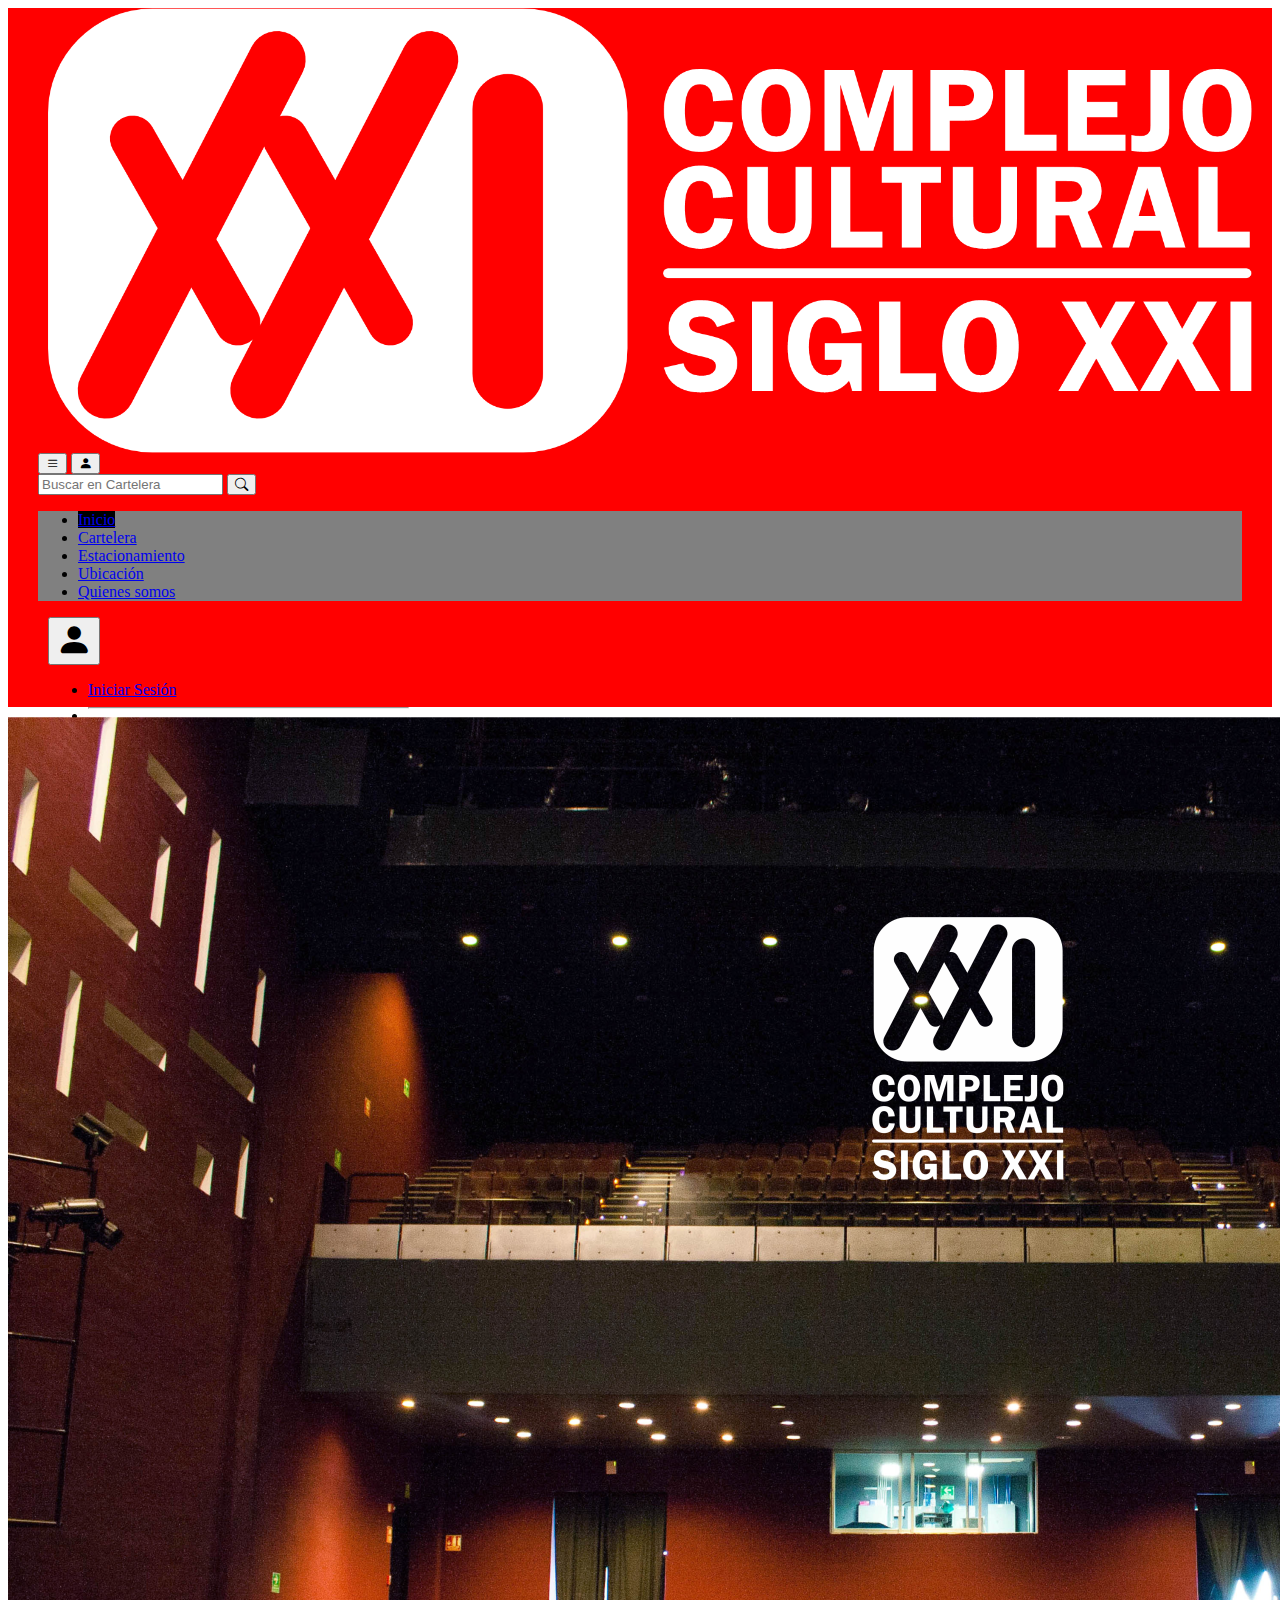
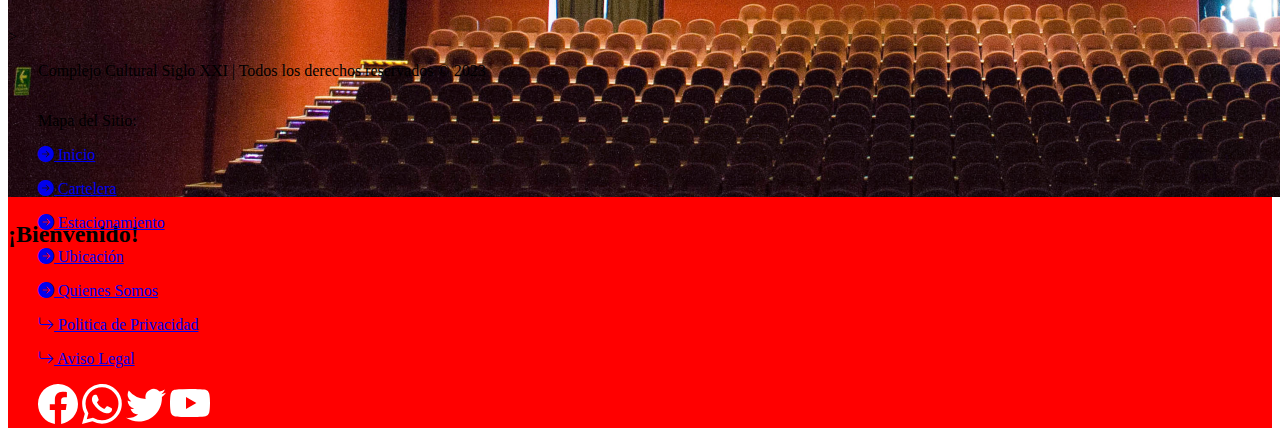
<file: index.html>
<!DOCTYPE html>
<html>
<head>
  <meta charset="UTF-8">
  <meta name="viewport">
  <link rel="icon" type="image/x-icon" href="imagenes/CULTURA1.png">
  <title>CC Siglo XXI - Pagina Principal</title>
  <link rel="stylesheet" href="css/custom.css">
  <link rel="stylesheet" href="https://cdn.jsdelivr.net/npm/bootstrap-icons@1.10.5/font/bootstrap-icons.css">
  <link href="https://cdn.jsdelivr.net/npm/bootstrap@5.3.1/dist/css/bootstrap.min.css" rel="stylesheet" integrity="sha384-4bw+/aepP/YC94hEpVNVgiZdgIC5+VKNBQNGCHeKRQN+PtmoHDEXuppvnDJzQIu9" crossorigin="anonymous">
  <script src="https://cdn.jsdelivr.net/npm/bootstrap@5.3.1/dist/js/bootstrap.bundle.min.js" integrity="sha384-HwwvtgBNo3bZJJLYd8oVXjrBZt8cqVSpeBNS5n7C8IVInixGAoxmnlMuBnhbgrkm" crossorigin="anonymous"></script>
  <script>
    var contenido = "";
    fetch("https://minitechsolutions.shop/ccsxxitest/api/cartelerahome.php")
    .then(resp => resp.json())
    .then(resp => {
      console.log(resp);
      resp.cartelera.forEach((a) => {
        
        contenido += "<div id=\"cartelera1\" class=\"col col-xxl-2 col-lg-4 col-sm-5 ms-1 mb-3 mb-sm-0\">"+
        "<div class=\"card mb-4\"><a href=\"evento/?id="+a.ID +"\"><img id=\"poster\" src=\"";
        
        if(a.EVENTO.FOTO==""||a.EVENTO.FOTO=="null"||a.EVENTO.FOTO==null){
          contenido += "imagenes/poster-placeholder.png";
        }
        else{
          contenido +=  a.EVENTO.FOTO;
        }

        contenido += "\" class=\"card-img-top\" alt=\"\"...\"\"></a><div class=\"card-footer\">"+
            "<small class=\"h6 text-muted\">"+ a.EVENTO.NOMBRE +"</small><br>"+
            "<small class=\"text-muted\">"+ a.SALA.NOMBRE + "<br>" + a.INICIO +"</small>"+
            "</div>"+
          "</div>"+
        "</div>";
      });
      document.getElementById("cartas").innerHTML = contenido;
    })
  </script>
</head>
<body class="bg-black">
  <!-- Header -->
  <header class="w-100">
    <nav class="navbar navbar-expand-lg ps-lg-2 pe-lg-2 ps-xll-5 pe-xll-5">
        <div class="container-fluid">
            <a id="logos" class="navbar-brand me-auto me-lg-5" aria-current="page" href="">
              <img  id="logo" src="identidad/CULTURA1White.png" class="img-fluid float-end w-auto" alt="logo">
            </a>
          <button class="navbar-toggler me-2" type="button" data-bs-toggle="collapse" data-bs-target="#navbarSupportedContent" aria-controls="navbarSupportedContent" aria-expanded="false" aria-label="Toggle navigation">
            <span><i class="bi bi-list"></i></span>
          </button>
          <button class="navbar-toggler me-2" type="button" data-bs-toggle="collapse" data-bs-target="#userSupportedContent" aria-controls="userSupportedContent" aria-expanded="false" aria-label="Toggle User">
            <span><i class="bi bi-person-fill"></i></span>
          </button>
          <div class="collapse navbar-collapse ms-2" id="navbarSupportedContent">
            <div class="container" id="navbar">
              <form class="d-flex mt-3 w-100" role="search">
                <input class="form-control me-2" type="search" placeholder="Buscar en Cartelera" aria-label="Buscar">
                <button class="btn text-white" type="submit"><i class="bi bi-search"></i></button>
              </form>
              <div class="container rounded" id="navbart">
                <ul class="nav nav-pills nav-fill justify-content-center me-auto mt-3 mb-3 mb-lg-0">
                  <li class="nav-item m-0">
                    <a class="nav-link active align-middle text-white" aria-current="page" href="#">Inicio</a>
                  </li>
                  <li class="nav-item">
                    <a class="nav-link align-middle text-white" href="cartelera/">Cartelera</a>
                  </li>
                  <li class="nav-item">
                    <a class="nav-link align-middle text-white" href="estacionamiento/">Estacionamiento</a>
                  </li>
                  <li class="nav-item">
                    <a class="nav-link align-middle text-white" href="ubicacion/">Ubicación</a>
                  </li>
                  <li class="nav-item">
                    <a class="nav-link align-middle text-white" href="somos/">Quienes somos</a>
                  </li>
                </ul>
              </div>
            </div>
          </div>
          <div class="collapse navbar-collapse ms-2" id="userSupportedContent">
            <div class="container" id="navbar">
                <div class="container" id="navbar">
                <ul class="navbar-nav justify-content-center me-auto mt-3 mb-2 mb-lg-0">
                  <li class="nav-item m-0">
                    <a class="nav-link align-middle text-white" href="usuario/inicio.php">Iniciar Sesion</a>
                  </li>
                  <li class="nav-item">
                    <a class="nav-link align-middle  text-white" href="usuario/registro.php">Registrarse</a>
                  </li>
                </ul>
              </div>
            </div>
          </div>
          <div class="navbar-brand align-middle" id="userslong"> 
            <div class="btn-group ms-lg-5 mt-1">
              <button id="useraccess" type="button" class="btn btn-lg dropdown-toggle " data-bs-toggle="dropdown" aria-expanded="false">
                <i class="bi bi-person-fill" ></i>
              </button>
              <ul id="useraccesslist" class="dropdown-menu">
                <li><a class="dropdown-item" href="usuario/inicio.php">Iniciar Sesión</a></li>
                <li><hr class="dropdown-divider"></li>
                <li><a class="dropdown-item" href="usuario/registro.php">Registrarse</a></li>
              </ul>
            </div>
          </div> 
        </div>
    </nav>
  </header>
  <!-- Carrusel -->
  <section class="w-100">
    <div class="card bg-black text-white w-100 z-0">
      <img src="imagenes/index.png" class="bg-img w-100" />
      <div class="card-img-overlay text-light justify-content-center flex-column text-center pt-0 pt-lg-5" style="background-color: rgba(0, 0, 0, 0.5)">
        <h2 class="fs-1 pt-4 pt-lg-1 pt-xxl-5"> ¡Bienvenido!</h2>
      </div>
    </div>
  </section>
  <section>
    <div id="cartas" class="row z-1 mb-5 ms-2 justify-content-evenly">
      <!-- Aqui deberia salir lo invocado por el servicio -->>
    </div>
  </section> 

  <!-- Pie de Pagina -->
  <footer>
    <div id="footerino" class="container-fluid">
      <div class="row justify-content-md-center pb-lg-5 pb-5 pt-5 m-0 text-white">
          
          <div class="d-flex col-lg-5 mt-5 justify-content-center">
            <p div class="h7 text-center mt-5">Complejo Cultural Siglo XXI | Todos los derechos reservados © 2023
            </p>
          </div>

          <div class="d-flex flex-column  ps-2 mt-sm-5 col-lg-3 align-middle">
            <div class="row justify-content-center">
            <p><span class="text-white ms-sm-5">Mapa del Sitio:</span></p>
              <div class="col col-10 col-xxl-4 justify-content-center">
                <p><a id="mapa" class="link-underline text-white link-underline-opacity-0 ms-sm-5" href="index.html"><i class="bi bi-arrow-right-circle-fill"></i> Inicio</a></p>
                <p><a id="mapa" class="link-underline text-white link-underline-opacity-0 ms-sm-5" href="cartelera/"><i class="bi bi-arrow-right-circle-fill"></i> Cartelera</a></p>
                <p><a id="mapa" class="link-underline text-white link-underline-opacity-0 ms-sm-5" href="estacionamiento/"><i class="bi bi-arrow-right-circle-fill"></i> Estacionamiento</a></p>
                <p><a id="mapa" class="link-underline text-white link-underline-opacity-0 ms-sm-5" href="ubicacion/"><i class="bi bi-arrow-right-circle-fill"></i> Ubicación</a></p>
              </div>
              <div class="col col-10 col-xxl-4 justify-content-center">
                <p><a id="mapa" class="link-underline text-white link-underline-opacity-0 ms-xxl-0 ms-sm-5" href="somos/"><i class="bi bi-arrow-right-circle-fill"></i> Quienes Somos</a></p>
                <p><a id="mapa" class="link-underline text-white link-underline-opacity-0 ms-xxl-0 ms-sm-5" href="somos/#legal"><i class="bi bi-arrow-return-right"></i> Politica de Privacidad</a></p>
                <p><a id="mapa" class="link-underline text-white link-underline-opacity-0 ms-xxl-0 ms-sm-5" href="somos/#legal"><i class="bi bi-arrow-return-right"></i> Aviso Legal</a></p>
              </div>
            </div> 
          </div>

              <div class="d-flex mt-5 col-lg-3 justify-content-center">
                <a class="ms-2 mt-5 me-3" href="https://www.facebook.com/CCUBUAP/?locale=es_LA" style="text-decoration:none">
                  <svg xmlns="http://www.w3.org/2000/svg" width="40" height="40" fill="white" class="bi bi-facebook" viewBox="0 0 16 16">
                  <path d="M16 8.049c0-4.446-3.582-8.05-8-8.05C3.58 0-.002 3.603-.002 8.05c0 4.017 2.926 7.347 6.75 7.951v-5.625h-2.03V8.05H6.75V6.275c0-2.017 1.195-3.131 3.022-3.131.876 0 1.791.157 1.791.157v1.98h-1.009c-.993 0-1.303.621-1.303 1.258v1.51h2.218l-.354 2.326H9.25V16c3.824-.604 6.75-3.934 6.75-7.951z"/>
                  </svg>
                </a>  
                <a class="ms-2 mt-5 me-3" href="https://www.facebook.com/CCUBUAP/?locale=es_LA" style="text-decoration:none">
                  <svg xmlns="http://www.w3.org/2000/svg" width="40" height="40" fill="white" class="bi bi-whatsapp" viewBox="0 0 16 16">
                  <path d="M13.601 2.326A7.854 7.854 0 0 0 7.994 0C3.627 0 .068 3.558.064 7.926c0 1.399.366 2.76 1.057 3.965L0 16l4.204-1.102a7.933 7.933 0 0 0 3.79.965h.004c4.368 0 7.926-3.558 7.93-7.93A7.898 7.898 0 0 0 13.6 2.326zM7.994 14.521a6.573 6.573 0 0 1-3.356-.92l-.24-.144-2.494.654.666-2.433-.156-.251a6.56 6.56 0 0 1-1.007-3.505c0-3.626 2.957-6.584 6.591-6.584a6.56 6.56 0 0 1 4.66 1.931 6.557 6.557 0 0 1 1.928 4.66c-.004 3.639-2.961 6.592-6.592 6.592zm3.615-4.934c-.197-.099-1.17-.578-1.353-.646-.182-.065-.315-.099-.445.099-.133.197-.513.646-.627.775-.114.133-.232.148-.43.05-.197-.1-.836-.308-1.592-.985-.59-.525-.985-1.175-1.103-1.372-.114-.198-.011-.304.088-.403.087-.088.197-.232.296-.346.1-.114.133-.198.198-.33.065-.134.034-.248-.015-.347-.05-.099-.445-1.076-.612-1.47-.16-.389-.323-.335-.445-.34-.114-.007-.247-.007-.38-.007a.729.729 0 0 0-.529.247c-.182.198-.691.677-.691 1.654 0 .977.71 1.916.81 2.049.098.133 1.394 2.132 3.383 2.992.47.205.84.326 1.129.418.475.152.904.129 1.246.08.38-.058 1.171-.48 1.338-.943.164-.464.164-.86.114-.943-.049-.084-.182-.133-.38-.232z"/>
                  </svg>
                </a>  
                <a class="ms-2 mt-5 me-3" href="https://twitter.com/i/flow/login?redirect_after_login=%2Fccubuap%3Flang%3Des" style="text-decoration:none">
                  <svg xmlns="http://www.w3.org/2000/svg" width="40" height="40" fill="white" class="bi bi-twitter" viewBox="0 0 16 16">
                  <path d="M5.026 15c6.038 0 9.341-5.003 9.341-9.334 0-.14 0-.282-.006-.422A6.685 6.685 0 0 0 16 3.542a6.658 6.658 0 0 1-1.889.518 3.301 3.301 0 0 0 1.447-1.817 6.533 6.533 0 0 1-2.087.793A3.286 3.286 0 0 0 7.875 6.03a9.325 9.325 0 0 1-6.767-3.429 3.289 3.289 0 0 0 1.018 4.382A3.323 3.323 0 0 1 .64 6.575v.045a3.288 3.288 0 0 0 2.632 3.218 3.203 3.203 0 0 1-.865.115 3.23 3.23 0 0 1-.614-.057 3.283 3.283 0 0 0 3.067 2.277A6.588 6.588 0 0 1 .78 13.58a6.32 6.32 0 0 1-.78-.045A9.344 9.344 0 0 0 5.026 15z"/>
                  </svg> 
                </a>
                <a class="ms-2 mt-5 me-3" href="https://www.youtube.com/watch?v=QWm4wYidIoY" style="text-decoration:none">
                  <svg xmlns="http://www.w3.org/2000/svg" width="40" height="40" fill="white" class="bi bi-youtube" viewBox="0 0 16 16">
                  <path d="M8.051 1.999h.089c.822.003 4.987.033 6.11.335a2.01 2.01 0 0 1 1.415 1.42c.101.38.172.883.22 1.402l.01.104.022.26.008.104c.065.914.073 1.77.074 1.957v.075c-.001.194-.01 1.108-.082 2.06l-.008.105-.009.104c-.05.572-.124 1.14-.235 1.558a2.007 2.007 0 0 1-1.415 1.42c-1.16.312-5.569.334-6.18.335h-.142c-.309 0-1.587-.006-2.927-.052l-.17-.006-.087-.004-.171-.007-.171-.007c-1.11-.049-2.167-.128-2.654-.26a2.007 2.007 0 0 1-1.415-1.419c-.111-.417-.185-.986-.235-1.558L.09 9.82l-.008-.104A31.4 31.4 0 0 1 0 7.68v-.123c.002-.215.01-.958.064-1.778l.007-.103.003-.052.008-.104.022-.26.01-.104c.048-.519.119-1.023.22-1.402a2.007 2.007 0 0 1 1.415-1.42c.487-.13 1.544-.21 2.654-.26l.17-.007.172-.006.086-.003.171-.007A99.788 99.788 0 0 1 7.858 2h.193zM6.4 5.209v4.818l4.157-2.408L6.4 5.209z"/>
                  </svg>   
                </a>   
              </div>

      </div>
    </div>
  </footer>
</body>
</html>
</file>
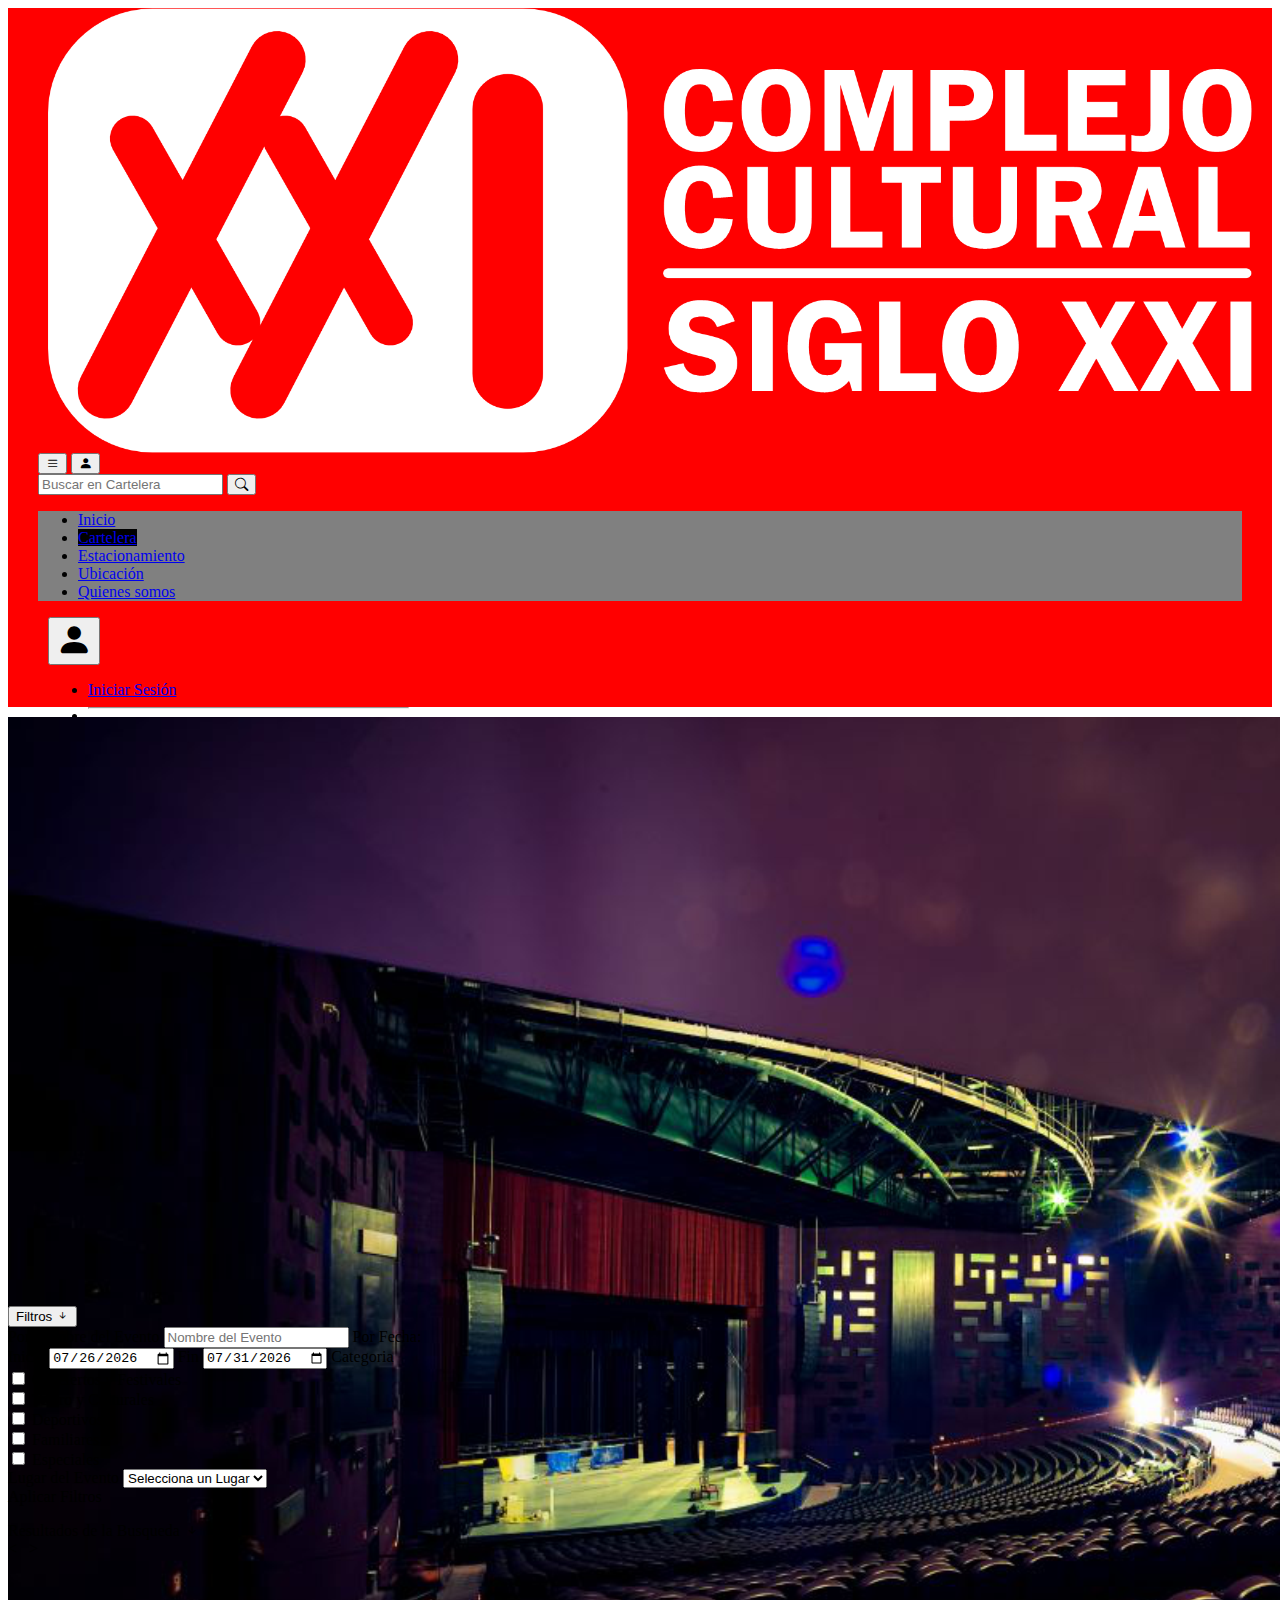
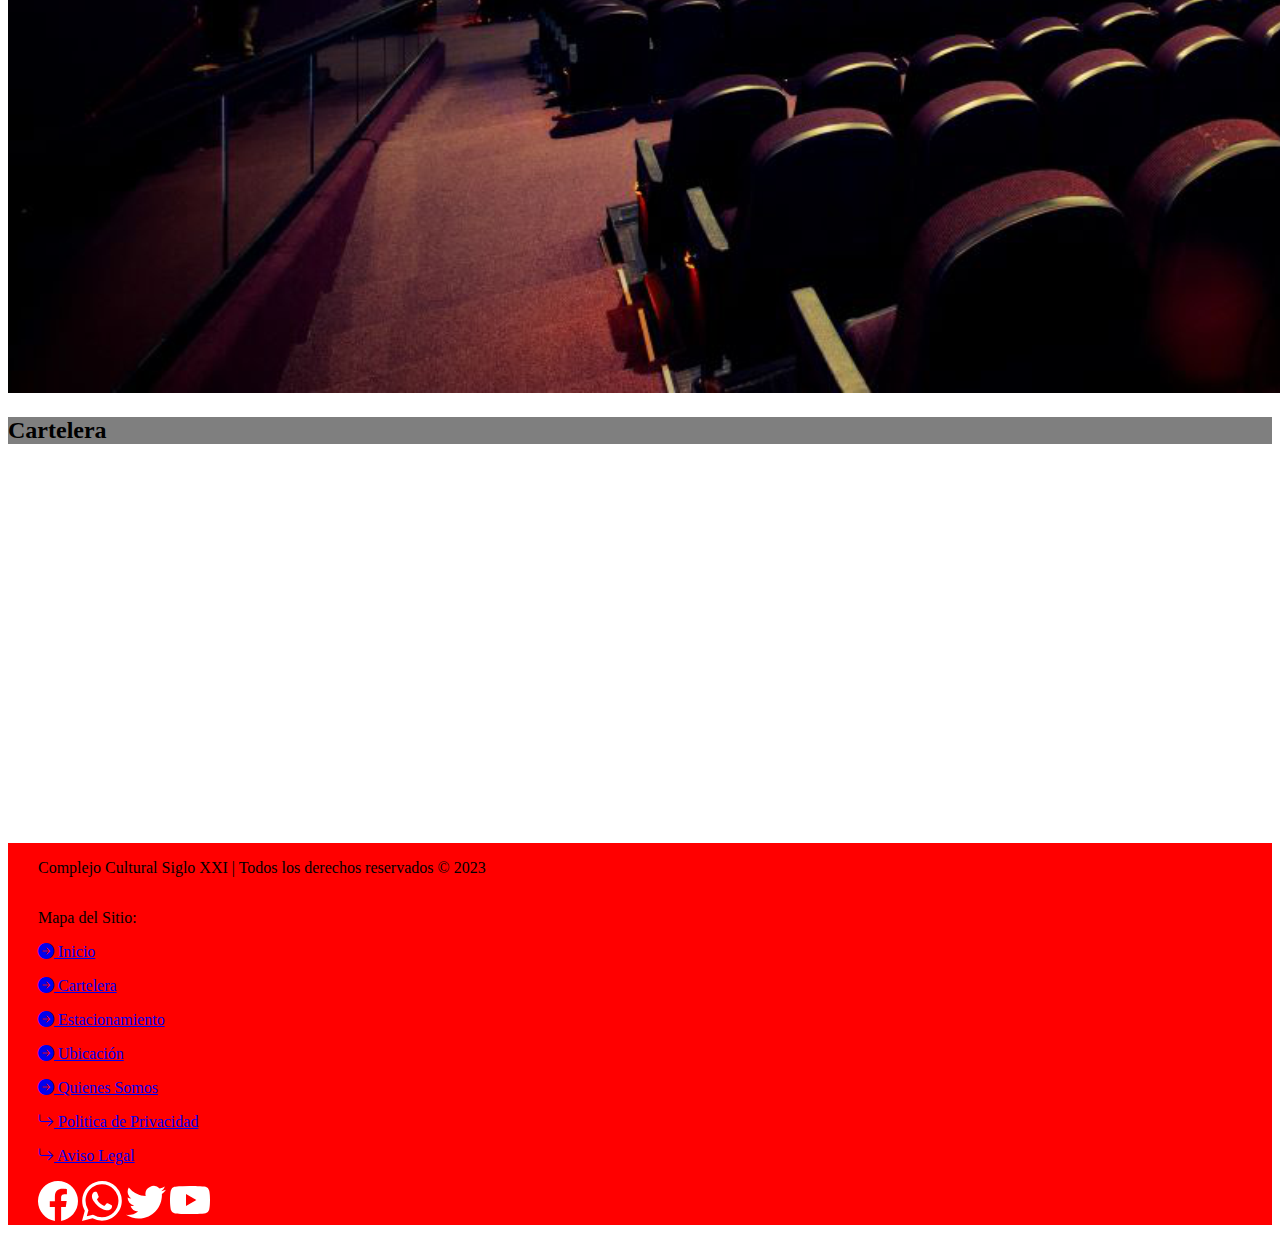
<file: cartelera/index.html>
<!DOCTYPE html>
<html lang="es">
<head>
  <meta charset="UTF-8">
  <meta http-equiv="X-UA-Compatible" content="IE= edge">
  <meta name="viewport" content="width=device-width, initial-scale=1.0">
  <link rel="icon" type="image/x-icon" href="..\imagenes\CULTURA1.png">
  <title>CC Siglo XXI - Cartelera</title>
  <link rel="stylesheet" href="../css/custom.css">
  <link rel="stylesheet" href="https://cdn.jsdelivr.net/npm/bootstrap-icons@1.10.5/font/bootstrap-icons.css">
  <link href="https://cdn.jsdelivr.net/npm/bootstrap@5.3.1/dist/css/bootstrap.min.css" rel="stylesheet" integrity="sha384-4bw+/aepP/YC94hEpVNVgiZdgIC5+VKNBQNGCHeKRQN+PtmoHDEXuppvnDJzQIu9" crossorigin="anonymous">
  <script src="https://cdn.jsdelivr.net/npm/bootstrap@5.3.1/dist/js/bootstrap.bundle.min.js" integrity="sha384-HwwvtgBNo3bZJJLYd8oVXjrBZt8cqVSpeBNS5n7C8IVInixGAoxmnlMuBnhbgrkm" crossorigin="anonymous"></script>
  <script>
    var contenido = "";
    fetch("https://minitechsolutions.shop/ccsxxitest/api/cartelera.php?pagina=1")
    .then(resp => resp.json())
    .then(resp => {
      console.log(resp);
      resp.cartelera.forEach((a) => {
        
        contenido += "<div class=\"card bg-white\"><div class=\"row w-100 pt-2 pb-2\"><div class=\"col col-2\"><div class=\"d-flex w-100 justify-content-center\"><img id=\"thumbnail\" src=\"";
        
        if(a.EVENTO.FOTO==""||a.EVENTO.FOTO=="null"||a.EVENTO.FOTO==null){
          contenido += "../imagenes/poster-placeholder.png";
        }
        else{
          contenido +=  a.EVENTO.FOTO;
        }

        contenido += "\"></div></div><div class=\"col col-7 align-self-center\"><p class=\"h3\">"+a.EVENTO.NOMBRE +"</p><p class=\"h6\">"+ a.SALA.NOMBRE+" - "+ a.INICIO +"</p>"+
                  "</div><div class=\"col col-3 align-self-center\"><div class=\"d-flex w-100 pe-xl-5 justify-content-end\">"+
                    "<a id=\"filtrocartelera\" class=\"btn me-3\" href=\"../evento/?id="+a.ID+"\" value=\"Ver Detalles\">Ver Detalles</a></div></div></div></div>";
      });
      document.getElementById("cartelera2").innerHTML = contenido;
    });

    var pagina = 1;

    function invocaplus(){
      pagina++;
      contenido = "";
      document.getElementById("cartelera2").innerHTML = "";
      fetch("https://minitechsolutions.shop/ccsxxitest/api/cartelera.php?pagina="+pagina)
      .then(resp => resp.json())
      .then(resp => {
        if(resp.cartelera == "Algo salio mal"){
          contenido +=  "<div class=\"card bg-white\"><div class=\"row w-100 pt-2 pb-2\"><div class=\"col col-2\"><div class=\"d-flex w-100 justify-content-center\">";
          contenido +=  "</div></div><div class=\"col col-7 mt-5 mb-5 align-self-center\"><p class=\"h3 mt-5 mb-5\"> Algo ha Salido Mal de Nuestro Lado </p><img class=\"h6\" src=\"../imagenes/403.jpg\">"+
                        "</div></div></div></div>";
        }
        else{
          resp.cartelera.forEach((a) => {
            
            contenido += "<div class=\"card bg-white\"><div class=\"row w-100 pt-2 pb-2\"><div class=\"col col-2\"><div class=\"d-flex w-100 justify-content-center\"><img id=\"thumbnail\" src=\"";
            
            if(a.EVENTO.FOTO==""||a.EVENTO.FOTO=="null"||a.EVENTO.FOTO==null){
              contenido += "../imagenes/poster-placeholder.png";
            }
            else{
              contenido +=  a.EVENTO.FOTO;
            }

            contenido += "\"></div></div><div class=\"col col-7 align-self-center\"><p class=\"h3\">"+a.EVENTO.NOMBRE +"</p><p class=\"h6\">"+ a.SALA.NOMBRE+" - "+ a.INICIO +"</p>"+
                      "</div><div class=\"col col-3 align-self-center\"><div class=\"d-flex w-100 pe-xl-5 justify-content-end\">"+
                        "<a id=\"filtrocartelera\" class=\"btn me-3\" href=\"../evento/?id="+a.ID+"\" value=\"Ver Detalles\">Ver Detalles</a></div></div></div></div>";
          });
        }
        document.getElementById("cartelera2").innerHTML = contenido;
        
      });
    }

    function invocaminus(){
      pagina--;
      contenido = "";
      document.getElementById("cartelera2").innerHTML = "";
      fetch("https://minitechsolutions.shop/ccsxxitest/api/cartelera.php?pagina="+pagina)
      .then(resp => resp.json())
      .then(resp => {
        if(resp.cartelera == "Algo salio mal"){
          contenido +=  "<div class=\"card bg-white\"><div class=\"row w-100 pt-2 pb-2\"><div class=\"col col-2\"><div class=\"d-flex w-100 justify-content-center\">";
          contenido +=  "</div></div><div class=\"col col-7 mt-5 mb-5 align-self-center\"><p class=\"h3 mt-5 mb-5\"> Algo ha Salido Mal de Nuestro Lado </p><img class=\"h6\" src=\"../imagenes/403.jpg\">"+
                        "</div></div></div></div>";
        }
        else{
          resp.cartelera.forEach((a) => {
            
            contenido += "<div class=\"card bg-white\"><div class=\"row w-100 pt-2 pb-2\"><div class=\"col col-2\"><div class=\"d-flex w-100 justify-content-center\"><img id=\"thumbnail\" src=\"";
            
            if(a.EVENTO.FOTO==""||a.EVENTO.FOTO=="null"||a.EVENTO.FOTO==null){
              contenido += "../imagenes/poster-placeholder.png";
            }
            else{
              contenido +=  a.EVENTO.FOTO;
            }

            contenido += "\"></div></div><div class=\"col col-7 align-self-center\"><p class=\"h3\">"+a.EVENTO.NOMBRE +"</p><p class=\"h6\">"+ a.SALA.NOMBRE+" - "+ a.INICIO +"</p>"+
                      "</div><div class=\"col col-3 align-self-center\"><div class=\"d-flex w-100 pe-xl-5 justify-content-end\">"+
                        "<a id=\"filtrocartelera\" class=\"btn me-3\" href=\"../evento/?id="+a.ID+"\" value=\"Ver Detalles\">Ver Detalles</a></div></div></div></div>";
          });
        }
        document.getElementById("cartelera2").innerHTML = contenido;
      });
    }

    function addDays(date, days) {
      var result = new Date(date);
      result.setDate(result.getDate() + days);
      return result;
    }
  </script>   
</head>
<body class="bg-black">
  <!-- Header -->
  <header class="w-100">
    <nav class="navbar navbar-expand-lg ps-lg-2 pe-lg-2 ps-xll-5 pe-xll-5">
        <div class="container-fluid">
            <a id="logos" class="navbar-brand me-auto me-lg-5" aria-current="page" href="">
              <img  id="logo" src="../identidad/CULTURA1White.png" class="img-fluid float-end w-auto" alt="logo">
            </a>
          <button class="navbar-toggler me-2" type="button" data-bs-toggle="collapse" data-bs-target="#navbarSupportedContent" aria-controls="navbarSupportedContent" aria-expanded="false" aria-label="Toggle navigation">
            <span><i class="bi bi-list"></i></span>
          </button>
          <button class="navbar-toggler me-2" type="button" data-bs-toggle="collapse" data-bs-target="#userSupportedContent" aria-controls="userSupportedContent" aria-expanded="false" aria-label="Toggle User">
            <span><i class="bi bi-person-fill"></i></span>
          </button>
          <div class="collapse navbar-collapse ms-2" id="navbarSupportedContent">
            <div class="container" id="navbar">
              <form class="d-flex mt-3 w-100" role="search">
                <input class="form-control me-2" type="search" placeholder="Buscar en Cartelera" aria-label="Buscar">
                <button class="btn text-white" type="submit"><i class="bi bi-search"></i></button>
              </form>
              <div class="container rounded" id="navbart">
                <ul class="nav nav-pills nav-fill justify-content-center me-auto mt-3 mb-3 mb-lg-0">
                  <li class="nav-item m-0">
                    <a class="nav-link  align-middle text-white" aria-current="page" href="../">Inicio</a>
                  </li>
                  <li class="nav-item">
                    <a class="nav-link active align-middle text-white" href="#">Cartelera</a>
                  </li>
                  <li class="nav-item">
                    <a class="nav-link align-middle text-white" href="../estacionamiento/">Estacionamiento</a>
                  </li>
                  <li class="nav-item">
                    <a class="nav-link align-middle text-white" href="../ubicacion/">Ubicación</a>
                  </li>
                  <li class="nav-item">
                    <a class="nav-link align-middle text-white" href="../somos/">Quienes somos</a>
                  </li>
                </ul>
              </div>
            </div>
          </div>
          <div class="collapse navbar-collapse ms-2" id="userSupportedContent">
            <div class="container" id="navbar">
                <div class="container" id="navbar">
                <ul class="navbar-nav justify-content-center me-auto mt-3 mb-2 mb-lg-0">
                  <li class="nav-item m-0">
                    <a class="nav-link align-middle text-white" href="../usuario/inicio.php">Iniciar Sesion</a>
                  </li>
                  <li class="nav-item">
                    <a class="nav-link align-middle  text-white" href="../usuario/registro.php">Registrarse</a>
                  </li>
                </ul>
              </div>
            </div>
          </div>
          <div class="navbar-brand align-middle" id="userslong"> 
            <div class="btn-group ms-lg-5 mt-1">
              <button id="useraccess" type="button" class="btn btn-lg dropdown-toggle " data-bs-toggle="dropdown" aria-expanded="false">
                <i class="bi bi-person-fill" ></i>
              </button>
              <ul id="useraccesslist" class="dropdown-menu">
                <li><a class="dropdown-item" href="../usuario/inicio.php">Iniciar Sesión</a></li>
                <li><hr class="dropdown-divider"></li>
                <li><a class="dropdown-item" href="../usuario/registro.php">Registrarse</a></li>
              </ul>
            </div>
          </div> 
        </div>
    </nav>
  </header>
  <!-- Cabecera -->
  <section class="w-100">
    <div class="card bg-dark text-white w-100 z-0">
      <img src="../imagenes/cartelera.png" class="bg-img w-100" />
      <div class="card-img-overlay text-light justify-content-center flex-column text-center pt-0 pt-lg-5" style="background-color: rgba(0, 0, 0, 0.5)">
        <h2 class="fs-1 pt-4 pt-lg-1 pt-xxl-5"> Cartelera</h2>
      </div>
    </div>
  </section>
  <!-- Filtros -->
  <section>
    <div id="cartelera" class="row z-1 p-5">
      <div id="filtro" class="col rounded mb-4 col-12 col-lg-12 col-xxl-2">
        <div class="card">
          <button id="filtrocartelera" class="btn" type="button" data-bs-toggle="collapse" data-bs-target="#collapseExample" aria-expanded="true" aria-controls="collapseExample">
              Filtros <i class="bi bi-arrow-down-short"></i>
          </button>
          <div class="collapse show" id="collapseExample">
              <div class="card card-body">
                <div>
                  <span class="form-label fw-bold mt-2">Por Nombre del Evento</span>
                  <input class="form-control mt-2 mb-2" type="text" id="nombreevento" placeholder="Nombre del Evento">
                  <span class="form-label fw-bold mt-2">Por Fecha:</span><br>
                  <span class="form-label mt-2">Inicio</span>
                  <input class="form-control mt-2 mb-2" type="date" default="" id="fechain" placeholder="">
                  <span class="form-label mt-2">Fin</span>
                  <input class="form-control mt-2 mb-2" type="date" default="" id="fechaout" placeholder="">
                  <script>
                    document.getElementById("fechain").valueAsDate = new Date();
                    document.getElementById("fechaout").valueAsDate = addDays(document.getElementById("fechain").valueAsDate,5);
                  </script>
                  <span class="form-label fw-bold mt-2">Categoria</span>
                  <div class="form-check mt-2">
                    <input class="form-check-input" type="checkbox" id="checkC" value="C">
                    <label class="form-check-label" for="radiocat"> Conciertos y Festivales </label>
                  </div>
                  <div class="form-check mt-2">
                    <input class="form-check-input" type="checkbox" id="checkT" value="T">
                    <label class="form-check-label" for="radiocat"> Teatro y Culturales </label>
                  </div>
                  <div class="form-check mt-2">
                    <input class="form-check-input" type="checkbox" id="checkD" value="D">
                    <label class="form-check-label" for="radiocat"> Deportivos </label>
                  </div>
                  <div class="form-check mt-2">
                    <input class="form-check-input" type="checkbox" id="checkF" value="F">
                    <label class="form-check-label" for="radiocat"> Familiares </label>
                  </div>
                  <div class="form-check mt-2">
                    <input class="form-check-input" type="checkbox" id="checkE" value="E">
                    <label class="form-check-label" for="radiocat"> Especiales </label>
                  </div>
                  <div>
                    <span class="form-label mt-2">Lugar del Evento</span>
                    <select class="form-select mt-2" name="lugarevento" id="lugarevento">
                      <option value="0">Selecciona un Lugar</option>
                      <option value=""></option> 
                    </select>
                  </div>
                  <div class="d-grid mt-3 gap-2">
                  <a class="btn btn-success" >Aplicar Filtros</a>
                  </div>
                  </form>
                </div>
              </div>
          </div>
        </div>
      </div>
        <div id="filtro" class="col rounded col-12 col-lg-12 col-xxl-10 pe-0">
          <div class="card bg-white">
            <p id="result" class="p-2">
              Resultados de la Busqueda <i class="bi bi-arrow-down-short"></i>
            </p>
            <div id="cartelera2" class="w-100">
            <!-- Resultado de Busqueda -->
            </div>
          </div>
          <div class="card mt-3 bg-white">
            <div class="row pt-2 pb-2">
              <div class="col col-12">
                <div class="d-flex w-100 justify-content-center">
                  <a class="btn btn-danger ms-2 me-2" onclick="invocaminus()"><</a>&nbsp;&nbsp;
                  <a class="btn btn-danger ms-2 me-2" onclick="invocaplus()">></a>
                </div>
              </div>
            </div>
          </div>
        </div>
    </div>
  </section>
  <!-- Pie de Pagina -->
  <footer>
      <div id="footerinoc" class="container-fluid">
      <div class="row justify-content-md-center pb-lg-5 pb-5 pt-5 m-0 text-white">
              
              <div class="d-flex col-lg-5 mt-5 justify-content-center">
                <p div class="h7 text-center mt-5">Complejo Cultural Siglo XXI | Todos los derechos reservados © 2023
                </p>
              </div>

              <div class="d-flex flex-column  ps-0 mt-sm-5 col-lg-3 align-middle">
                <div class="row justify-content-center">
                <p><span class="text-white ms-sm-5">Mapa del Sitio:</span></p>
                  <div class="col col-10 col-xxl-4 justify-content-center">
                    <p><a id="mapa" class="link-underline text-white link-underline-opacity-0 ms-sm-5" href="../"><i class="bi bi-arrow-right-circle-fill"></i> Inicio</a></p>
                    <p><a id="mapa" class="link-underline text-white link-underline-opacity-0 ms-sm-5" href="../cartelera/"><i class="bi bi-arrow-right-circle-fill"></i> Cartelera</a></p>
                    <p><a id="mapa" class="link-underline text-white link-underline-opacity-0 ms-sm-5" href="../estacionamiento/"><i class="bi bi-arrow-right-circle-fill"></i> Estacionamiento</a></p>
                    <p><a id="mapa" class="link-underline text-white link-underline-opacity-0 ms-sm-5" href="../ubicacion/"><i class="bi bi-arrow-right-circle-fill"></i> Ubicación</a></p>
                  </div>
                  <div class="col col-10 col-xxl-4 justify-content-center">
                    <p><a id="mapa" class="link-underline text-white link-underline-opacity-0 ms-xxl-0 ms-sm-5" href="../somos/"><i class="bi bi-arrow-right-circle-fill"></i> Quienes Somos</a></p>
                    <p><a id="mapa" class="link-underline text-white link-underline-opacity-0 ms-xxl-0 ms-sm-5" href="../somos/#legal"><i class="bi bi-arrow-return-right"></i> Politica de Privacidad</a></p>
                    <p><a id="mapa" class="link-underline text-white link-underline-opacity-0 ms-xxl-0 ms-sm-5" href="../somos/#legal"><i class="bi bi-arrow-return-right"></i> Aviso Legal</a></p>
                  </div>
                </div> 
              </div>

            <div class="d-flex mt-5 col-lg-3 justify-content-center">
              <a class="ms-2 mt-5 me-3" href="https://www.facebook.com/CCUBUAP/?locale=es_LA" style="text-decoration:none">
                <svg xmlns="http://www.w3.org/2000/svg" width="40" height="40" fill="white" class="bi bi-facebook" viewBox="0 0 16 16">
                <path d="M16 8.049c0-4.446-3.582-8.05-8-8.05C3.58 0-.002 3.603-.002 8.05c0 4.017 2.926 7.347 6.75 7.951v-5.625h-2.03V8.05H6.75V6.275c0-2.017 1.195-3.131 3.022-3.131.876 0 1.791.157 1.791.157v1.98h-1.009c-.993 0-1.303.621-1.303 1.258v1.51h2.218l-.354 2.326H9.25V16c3.824-.604 6.75-3.934 6.75-7.951z"/>
                </svg>
              </a>  
              <a class="ms-2 mt-5 me-3" href="https://www.facebook.com/CCUBUAP/?locale=es_LA" style="text-decoration:none">
                <svg xmlns="http://www.w3.org/2000/svg" width="40" height="40" fill="white" class="bi bi-whatsapp" viewBox="0 0 16 16">
                <path d="M13.601 2.326A7.854 7.854 0 0 0 7.994 0C3.627 0 .068 3.558.064 7.926c0 1.399.366 2.76 1.057 3.965L0 16l4.204-1.102a7.933 7.933 0 0 0 3.79.965h.004c4.368 0 7.926-3.558 7.93-7.93A7.898 7.898 0 0 0 13.6 2.326zM7.994 14.521a6.573 6.573 0 0 1-3.356-.92l-.24-.144-2.494.654.666-2.433-.156-.251a6.56 6.56 0 0 1-1.007-3.505c0-3.626 2.957-6.584 6.591-6.584a6.56 6.56 0 0 1 4.66 1.931 6.557 6.557 0 0 1 1.928 4.66c-.004 3.639-2.961 6.592-6.592 6.592zm3.615-4.934c-.197-.099-1.17-.578-1.353-.646-.182-.065-.315-.099-.445.099-.133.197-.513.646-.627.775-.114.133-.232.148-.43.05-.197-.1-.836-.308-1.592-.985-.59-.525-.985-1.175-1.103-1.372-.114-.198-.011-.304.088-.403.087-.088.197-.232.296-.346.1-.114.133-.198.198-.33.065-.134.034-.248-.015-.347-.05-.099-.445-1.076-.612-1.47-.16-.389-.323-.335-.445-.34-.114-.007-.247-.007-.38-.007a.729.729 0 0 0-.529.247c-.182.198-.691.677-.691 1.654 0 .977.71 1.916.81 2.049.098.133 1.394 2.132 3.383 2.992.47.205.84.326 1.129.418.475.152.904.129 1.246.08.38-.058 1.171-.48 1.338-.943.164-.464.164-.86.114-.943-.049-.084-.182-.133-.38-.232z"/>
                </svg>
              </a>  
              <a class="ms-2 mt-5 me-3" href="https://twitter.com/i/flow/login?redirect_after_login=%2Fccubuap%3Flang%3Des" style="text-decoration:none">
                <svg xmlns="http://www.w3.org/2000/svg" width="40" height="40" fill="white" class="bi bi-twitter" viewBox="0 0 16 16">
                <path d="M5.026 15c6.038 0 9.341-5.003 9.341-9.334 0-.14 0-.282-.006-.422A6.685 6.685 0 0 0 16 3.542a6.658 6.658 0 0 1-1.889.518 3.301 3.301 0 0 0 1.447-1.817 6.533 6.533 0 0 1-2.087.793A3.286 3.286 0 0 0 7.875 6.03a9.325 9.325 0 0 1-6.767-3.429 3.289 3.289 0 0 0 1.018 4.382A3.323 3.323 0 0 1 .64 6.575v.045a3.288 3.288 0 0 0 2.632 3.218 3.203 3.203 0 0 1-.865.115 3.23 3.23 0 0 1-.614-.057 3.283 3.283 0 0 0 3.067 2.277A6.588 6.588 0 0 1 .78 13.58a6.32 6.32 0 0 1-.78-.045A9.344 9.344 0 0 0 5.026 15z"/>
                </svg> 
              </a>
              <a class="ms-2 mt-5 me-3" href="https://www.youtube.com/watch?v=QWm4wYidIoY" style="text-decoration:none">
                <svg xmlns="http://www.w3.org/2000/svg" width="40" height="40" fill="white" class="bi bi-youtube" viewBox="0 0 16 16">
                <path d="M8.051 1.999h.089c.822.003 4.987.033 6.11.335a2.01 2.01 0 0 1 1.415 1.42c.101.38.172.883.22 1.402l.01.104.022.26.008.104c.065.914.073 1.77.074 1.957v.075c-.001.194-.01 1.108-.082 2.06l-.008.105-.009.104c-.05.572-.124 1.14-.235 1.558a2.007 2.007 0 0 1-1.415 1.42c-1.16.312-5.569.334-6.18.335h-.142c-.309 0-1.587-.006-2.927-.052l-.17-.006-.087-.004-.171-.007-.171-.007c-1.11-.049-2.167-.128-2.654-.26a2.007 2.007 0 0 1-1.415-1.419c-.111-.417-.185-.986-.235-1.558L.09 9.82l-.008-.104A31.4 31.4 0 0 1 0 7.68v-.123c.002-.215.01-.958.064-1.778l.007-.103.003-.052.008-.104.022-.26.01-.104c.048-.519.119-1.023.22-1.402a2.007 2.007 0 0 1 1.415-1.42c.487-.13 1.544-.21 2.654-.26l.17-.007.172-.006.086-.003.171-.007A99.788 99.788 0 0 1 7.858 2h.193zM6.4 5.209v4.818l4.157-2.408L6.4 5.209z"/>
                </svg>   
              </a>   
            </div>

          </div>
      </div>
  </footer>
</body>
</html>
</file>
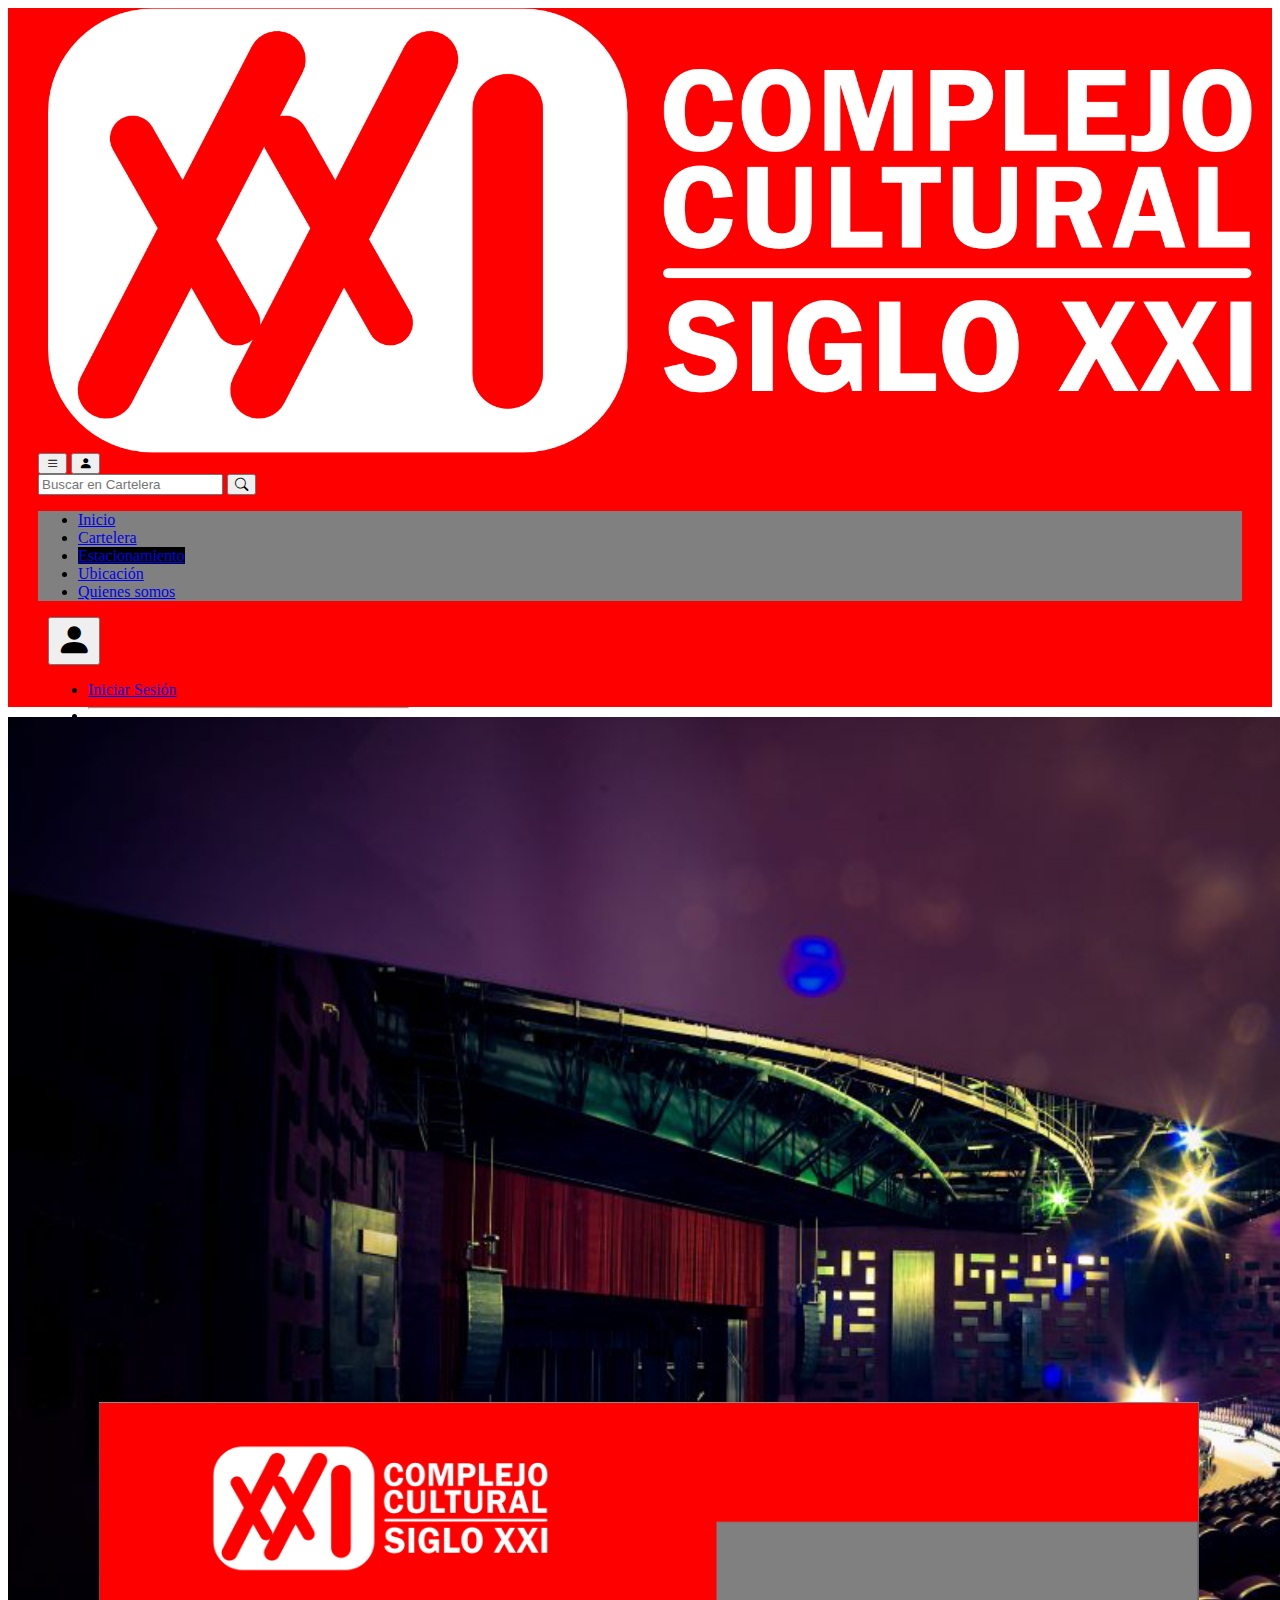
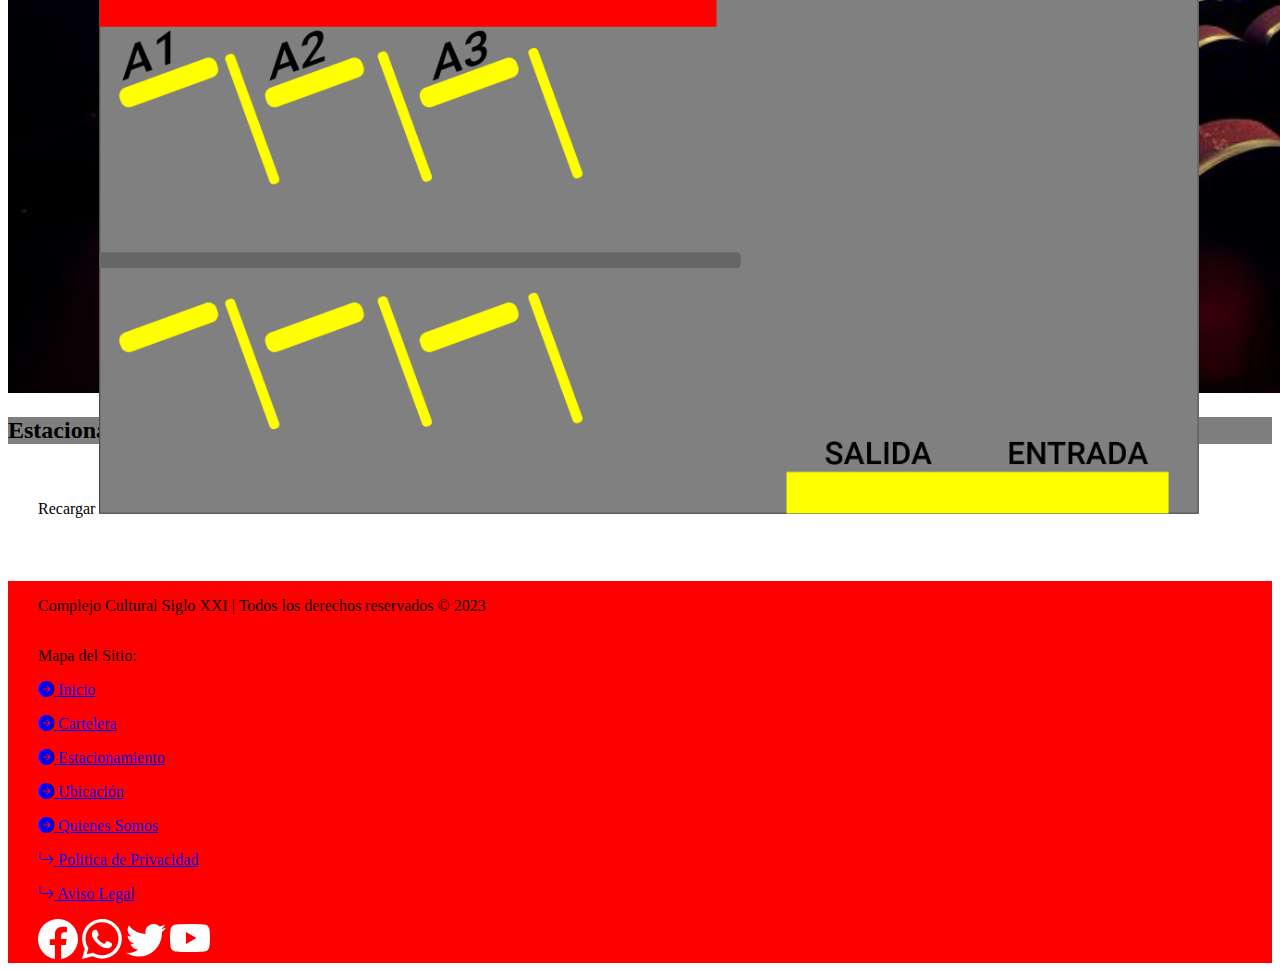
<file: estacionamiento/index.html>
<!DOCTYPE html>
<html lang="es">
<head>
  <meta charset="UTF-8">
  <meta http-equiv="X-UA-Compatible" content="IE= edge">
  <meta name="viewport" content="width=device-width, initial-scale=1.0">
  <link rel="icon" type="image/x-icon" href="..\imagenes\CULTURA1.png">
  <title>CC Siglo XXI - Servicios</title>
  <link rel="stylesheet" href="../css/custom.css">
  <link rel="stylesheet" href="https://cdn.jsdelivr.net/npm/bootstrap-icons@1.10.5/font/bootstrap-icons.css">
  <link href="https://cdn.jsdelivr.net/npm/bootstrap@5.3.1/dist/css/bootstrap.min.css" rel="stylesheet" integrity="sha384-4bw+/aepP/YC94hEpVNVgiZdgIC5+VKNBQNGCHeKRQN+PtmoHDEXuppvnDJzQIu9" crossorigin="anonymous">
  <script src="https://cdn.jsdelivr.net/npm/bootstrap@5.3.1/dist/js/bootstrap.bundle.min.js" integrity="sha384-HwwvtgBNo3bZJJLYd8oVXjrBZt8cqVSpeBNS5n7C8IVInixGAoxmnlMuBnhbgrkm" crossorigin="anonymous"></script> 
  <script>
    var contenido = "";
      fetch("https://minitechsolutions.shop/ccsxxitest/api/parking.php")
      .then(resp => resp.json())
      .then(resp => {
          
        contenido += "<img id=\"cajon1\" src=\"../imagenes/";
        if (resp.estacionamiento[0].ESTADO==0) contenido += "circulorojo.svg\">";
        else contenido += "circuloverde.svg\">";

        contenido += "<img id=\"cajon2\" src=\"../imagenes/";
        if (resp.estacionamiento[1].ESTADO==0) contenido += "circulorojo.svg\">";
        else contenido += "circuloverde.svg\">";

        contenido += "<img id=\"cajon3\" src=\"../imagenes/";
        if (resp.estacionamiento[2].ESTADO==0) contenido += "circulorojo.svg\">";
        else contenido += "circuloverde.svg\">";
          

        document.getElementById("cajon").innerHTML = contenido;

      });

      setTimeout(recargar(), 5000);

      function recargar(){
        var contenido = "";
        fetch("https://minitechsolutions.shop/ccsxxitest/api/parking.php")
        .then(resp => resp.json())
        .then(resp => {
            
          contenido += "<img id=\"cajon1\" src=\"../imagenes/";
          if (resp.estacionamiento[0].ESTADO==0) contenido += "circulorojo.svg\">";
          else contenido += "circuloverde.svg\">";

          contenido += "<img id=\"cajon2\" src=\"../imagenes/";
          if (resp.estacionamiento[1].ESTADO==0) contenido += "circulorojo.svg\">";
          else contenido += "circuloverde.svg\">";

          contenido += "<img id=\"cajon3\" src=\"../imagenes/";
          if (resp.estacionamiento[2].ESTADO==0) contenido += "circulorojo.svg\">";
          else contenido += "circuloverde.svg\">";
            

          document.getElementById("cajon").innerHTML = contenido;

        });
      }
  </script>
</head>
<body class="bg-black">
  <!-- Header -->
  <header class="w-100">
    <nav class="navbar navbar-expand-lg ps-lg-2 pe-lg-2 ps-xll-5 pe-xll-5">
        <div class="container-fluid">
            <a id="logos" class="navbar-brand me-auto me-lg-5" aria-current="page" href="">
              <img  id="logo" src="../identidad/CULTURA1White.png" class="img-fluid float-end w-auto" alt="logo">
            </a>
          <button class="navbar-toggler me-2" type="button" data-bs-toggle="collapse" data-bs-target="#navbarSupportedContent" aria-controls="navbarSupportedContent" aria-expanded="false" aria-label="Toggle navigation">
            <span><i class="bi bi-list"></i></span>
          </button>
          <button class="navbar-toggler me-2" type="button" data-bs-toggle="collapse" data-bs-target="#userSupportedContent" aria-controls="userSupportedContent" aria-expanded="false" aria-label="Toggle User">
            <span><i class="bi bi-person-fill"></i></span>
          </button>
          <div class="collapse navbar-collapse ms-2" id="navbarSupportedContent">
            <div class="container" id="navbar">
              <form class="d-flex mt-3 w-100" role="search">
                <input class="form-control me-2" type="search" placeholder="Buscar en Cartelera" aria-label="Buscar">
                <button class="btn text-white" type="submit"><i class="bi bi-search"></i></button>
              </form>
              <div class="container rounded" id="navbart">
                <ul class="nav nav-pills nav-fill justify-content-center me-auto mt-3 mb-3 mb-lg-0">
                  <li class="nav-item m-0">
                    <a class="nav-link  align-middle text-white" aria-current="page" href="../">Inicio</a>
                  </li>
                  <li class="nav-item">
                    <a class="nav-link align-middle text-white" href="../cartelera/">Cartelera</a>
                  </li>
                  <li class="nav-item">
                    <a class="nav-link active align-middle text-white" href="#">Estacionamiento</a>
                  </li>
                  <li class="nav-item">
                    <a class="nav-link align-middle text-white" href="../ubicacion/">Ubicación</a>
                  </li>
                  <li class="nav-item">
                    <a class="nav-link align-middle text-white" href="../somos/">Quienes somos</a>
                  </li>
                </ul>
              </div>
            </div>
          </div>
          <div class="collapse navbar-collapse ms-2" id="userSupportedContent">
            <div class="container" id="navbar">
                <div class="container" id="navbar">
                <ul class="navbar-nav justify-content-center me-auto mt-3 mb-2 mb-lg-0">
                  <li class="nav-item m-0">
                    <a class="nav-link align-middle text-white" href="">Iniciar Sesion</a>
                  </li>
                  <li class="nav-item">
                    <a class="nav-link align-middle  text-white" href="">Registrarse</a>
                  </li>
                </ul>
              </div>
            </div>
          </div>
          <div class="navbar-brand align-middle" id="userslong"> 
            <div class="btn-group ms-lg-5 mt-1">
              <button id="useraccess" type="button" class="btn btn-lg dropdown-toggle " data-bs-toggle="dropdown" aria-expanded="false">
                <i class="bi bi-person-fill" ></i>
              </button>
              <ul id="useraccesslist" class="dropdown-menu">
                <li><a class="dropdown-item" href="#">Iniciar Sesión</a></li>
                <li><hr class="dropdown-divider"></li>
                <li><a class="dropdown-item" href="#">Registrarse</a></li>
              </ul>
            </div>
          </div> 
        </div>
    </nav>
  </header>   
  
  <!-- Imagen de Fondo y Titulo -->
  <section class="w-100">
    <div class="card bg-dark text-white w-100 z-0">
      <img src="../imagenes/cartelera.png" class="bg-img w-100" />
      <div class="card-img-overlay text-light justify-content-center flex-column text-center pt-0 pt-lg-5" style="background-color: rgba(0, 0, 0, 0.5)">
        <h2 class="fs-1 pt-4 pt-lg-1 pt-xxl-5">Estacionamiento</h2>
      </div>
    </div>
  </section>
  <!-- Contenido de la Pagina -->
  <section>
    <div class="container-fluid justify-items-center">
      <div id="servicios" class="row"> 
        <div id="cardserviciosl" class="col col-10 col-xxl-9">   
          <div class="card mb-3">
            <div class="row g-0">
              <div class="col-md-8">
                <div class="card-body">
                  <div>
                  <a class="btn btn-danger mb-2" onclick="recargar()">Recargar</a>
                  <img id="estacionamiento" class="" src="../imagenes/estacionamiento.png">
                  <div id="cajon">
                  
                  </div>
                  </div>
                </div>
              </div>
            </div>
          </div>
        </div>
      </div>
    </div>
  </section>
  <!-- Pie de Pagina -->
  <footer>
      <div id="footerinos" class="container-fluid">
      <div class="row justify-content-md-center pb-lg-5 pb-5 pt-5 m-0 text-white">
              
              <div class="d-flex col-lg-5 mt-5 justify-content-center">
                <p div class="h7 text-center mt-5">Complejo Cultural Siglo XXI | Todos los derechos reservados © 2023
                </p>
              </div>

              <div class="d-flex flex-column  ps-0 mt-sm-5 col-lg-3 align-middle">
                <div class="row justify-content-center">
                <p><span class="text-white ms-sm-5">Mapa del Sitio:</span></p>
                  <div class="col col-10 col-xxl-4 justify-content-center">
                    <p><a id="mapa" class="link-underline text-white link-underline-opacity-0 ms-sm-5" href="../"><i class="bi bi-arrow-right-circle-fill"></i> Inicio</a></p>
                    <p><a id="mapa" class="link-underline text-white link-underline-opacity-0 ms-sm-5" href="../cartelera/"><i class="bi bi-arrow-right-circle-fill"></i> Cartelera</a></p>
                    <p><a id="mapa" class="link-underline text-white link-underline-opacity-0 ms-sm-5" href="../estacionamiento/"><i class="bi bi-arrow-right-circle-fill"></i> Estacionamiento</a></p>
                    <p><a id="mapa" class="link-underline text-white link-underline-opacity-0 ms-sm-5" href="../ubicacion/"><i class="bi bi-arrow-right-circle-fill"></i> Ubicación</a></p>
                  </div>
                  <div class="col col-10 col-xxl-4 justify-content-center">
                    <p><a id="mapa" class="link-underline text-white link-underline-opacity-0 ms-xxl-0 ms-sm-5" href="../somos/"><i class="bi bi-arrow-right-circle-fill"></i> Quienes Somos</a></p>
                    <p><a id="mapa" class="link-underline text-white link-underline-opacity-0 ms-xxl-0 ms-sm-5" href="../somos/#legal"><i class="bi bi-arrow-return-right"></i> Politica de Privacidad</a></p>
                    <p><a id="mapa" class="link-underline text-white link-underline-opacity-0 ms-xxl-0 ms-sm-5" href="../somos/#legal"><i class="bi bi-arrow-return-right"></i> Aviso Legal</a></p>
                  </div>
                </div> 
              </div>

            <div class="d-flex mt-5 col-lg-3 justify-content-center">
              <a class="ms-2 mt-5 me-3" href="https://www.facebook.com/CCUBUAP/?locale=es_LA" style="text-decoration:none">
                <svg xmlns="http://www.w3.org/2000/svg" width="40" height="40" fill="white" class="bi bi-facebook" viewBox="0 0 16 16">
                <path d="M16 8.049c0-4.446-3.582-8.05-8-8.05C3.58 0-.002 3.603-.002 8.05c0 4.017 2.926 7.347 6.75 7.951v-5.625h-2.03V8.05H6.75V6.275c0-2.017 1.195-3.131 3.022-3.131.876 0 1.791.157 1.791.157v1.98h-1.009c-.993 0-1.303.621-1.303 1.258v1.51h2.218l-.354 2.326H9.25V16c3.824-.604 6.75-3.934 6.75-7.951z"/>
                </svg>
              </a>  
              <a class="ms-2 mt-5 me-3" href="https://www.facebook.com/CCUBUAP/?locale=es_LA" style="text-decoration:none">
                <svg xmlns="http://www.w3.org/2000/svg" width="40" height="40" fill="white" class="bi bi-whatsapp" viewBox="0 0 16 16">
                <path d="M13.601 2.326A7.854 7.854 0 0 0 7.994 0C3.627 0 .068 3.558.064 7.926c0 1.399.366 2.76 1.057 3.965L0 16l4.204-1.102a7.933 7.933 0 0 0 3.79.965h.004c4.368 0 7.926-3.558 7.93-7.93A7.898 7.898 0 0 0 13.6 2.326zM7.994 14.521a6.573 6.573 0 0 1-3.356-.92l-.24-.144-2.494.654.666-2.433-.156-.251a6.56 6.56 0 0 1-1.007-3.505c0-3.626 2.957-6.584 6.591-6.584a6.56 6.56 0 0 1 4.66 1.931 6.557 6.557 0 0 1 1.928 4.66c-.004 3.639-2.961 6.592-6.592 6.592zm3.615-4.934c-.197-.099-1.17-.578-1.353-.646-.182-.065-.315-.099-.445.099-.133.197-.513.646-.627.775-.114.133-.232.148-.43.05-.197-.1-.836-.308-1.592-.985-.59-.525-.985-1.175-1.103-1.372-.114-.198-.011-.304.088-.403.087-.088.197-.232.296-.346.1-.114.133-.198.198-.33.065-.134.034-.248-.015-.347-.05-.099-.445-1.076-.612-1.47-.16-.389-.323-.335-.445-.34-.114-.007-.247-.007-.38-.007a.729.729 0 0 0-.529.247c-.182.198-.691.677-.691 1.654 0 .977.71 1.916.81 2.049.098.133 1.394 2.132 3.383 2.992.47.205.84.326 1.129.418.475.152.904.129 1.246.08.38-.058 1.171-.48 1.338-.943.164-.464.164-.86.114-.943-.049-.084-.182-.133-.38-.232z"/>
                </svg>
              </a>  
              <a class="ms-2 mt-5 me-3" href="https://twitter.com/i/flow/login?redirect_after_login=%2Fccubuap%3Flang%3Des" style="text-decoration:none">
                <svg xmlns="http://www.w3.org/2000/svg" width="40" height="40" fill="white" class="bi bi-twitter" viewBox="0 0 16 16">
                <path d="M5.026 15c6.038 0 9.341-5.003 9.341-9.334 0-.14 0-.282-.006-.422A6.685 6.685 0 0 0 16 3.542a6.658 6.658 0 0 1-1.889.518 3.301 3.301 0 0 0 1.447-1.817 6.533 6.533 0 0 1-2.087.793A3.286 3.286 0 0 0 7.875 6.03a9.325 9.325 0 0 1-6.767-3.429 3.289 3.289 0 0 0 1.018 4.382A3.323 3.323 0 0 1 .64 6.575v.045a3.288 3.288 0 0 0 2.632 3.218 3.203 3.203 0 0 1-.865.115 3.23 3.23 0 0 1-.614-.057 3.283 3.283 0 0 0 3.067 2.277A6.588 6.588 0 0 1 .78 13.58a6.32 6.32 0 0 1-.78-.045A9.344 9.344 0 0 0 5.026 15z"/>
                </svg> 
              </a>
              <a class="ms-2 mt-5 me-3" href="https://www.youtube.com/watch?v=QWm4wYidIoY" style="text-decoration:none">
                <svg xmlns="http://www.w3.org/2000/svg" width="40" height="40" fill="white" class="bi bi-youtube" viewBox="0 0 16 16">
                <path d="M8.051 1.999h.089c.822.003 4.987.033 6.11.335a2.01 2.01 0 0 1 1.415 1.42c.101.38.172.883.22 1.402l.01.104.022.26.008.104c.065.914.073 1.77.074 1.957v.075c-.001.194-.01 1.108-.082 2.06l-.008.105-.009.104c-.05.572-.124 1.14-.235 1.558a2.007 2.007 0 0 1-1.415 1.42c-1.16.312-5.569.334-6.18.335h-.142c-.309 0-1.587-.006-2.927-.052l-.17-.006-.087-.004-.171-.007-.171-.007c-1.11-.049-2.167-.128-2.654-.26a2.007 2.007 0 0 1-1.415-1.419c-.111-.417-.185-.986-.235-1.558L.09 9.82l-.008-.104A31.4 31.4 0 0 1 0 7.68v-.123c.002-.215.01-.958.064-1.778l.007-.103.003-.052.008-.104.022-.26.01-.104c.048-.519.119-1.023.22-1.402a2.007 2.007 0 0 1 1.415-1.42c.487-.13 1.544-.21 2.654-.26l.17-.007.172-.006.086-.003.171-.007A99.788 99.788 0 0 1 7.858 2h.193zM6.4 5.209v4.818l4.157-2.408L6.4 5.209z"/>
                </svg>   
              </a>   
            </div>

          </div>
      </div>
  </footer>
</body>
</html>
</file>
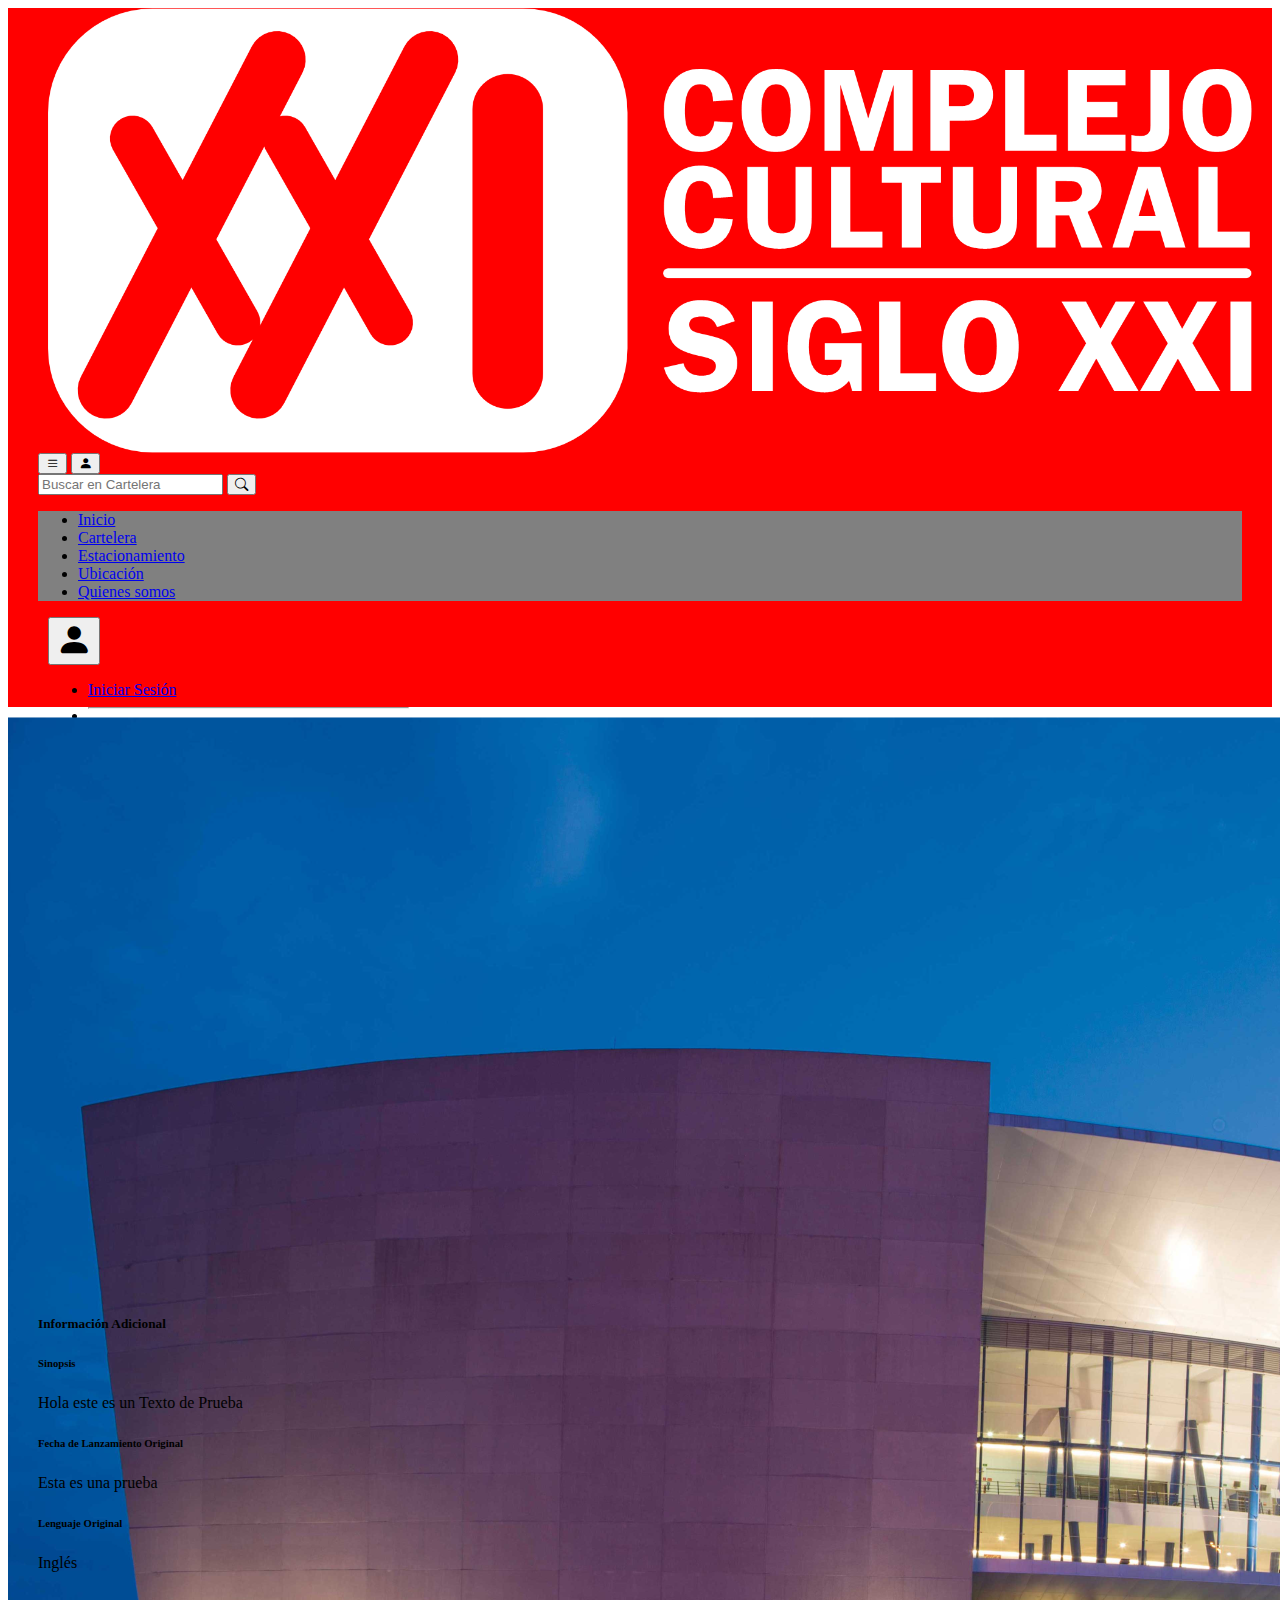
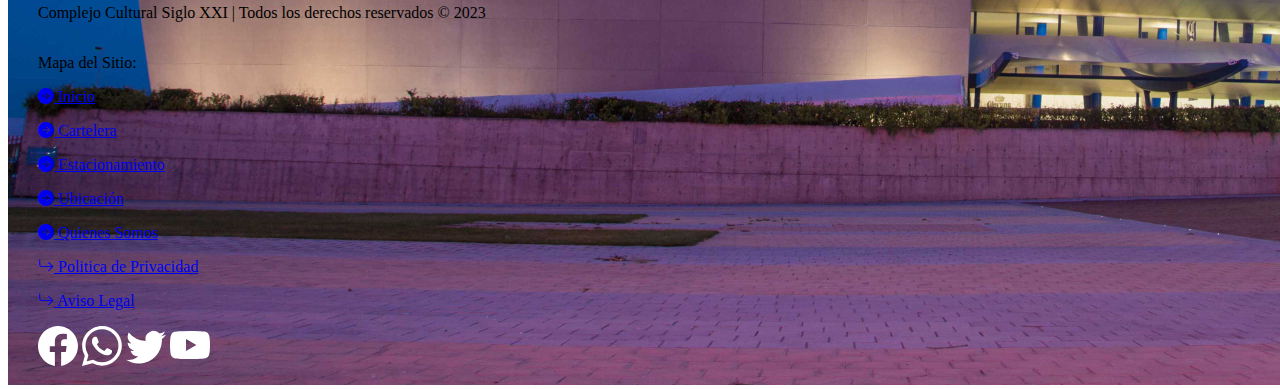
<file: evento/index.html>
<!DOCTYPE html>
<html lang="es">
  <head>
    <meta charset="UTF-8">
    <meta http-equiv="X-UA-Compatible" content="IE= edge">
    <meta name="viewport" content="width=device-width, initial-scale=1.0">
    <link rel="icon" type="image/x-icon" href="..\imagenes\CULTURA1.png">
    <div id="nombre1">

    </div>
    <link rel="stylesheet" href="../css/custom.css">
    <link rel="stylesheet" href="https://cdn.jsdelivr.net/npm/bootstrap-icons@1.10.5/font/bootstrap-icons.css">
    <link href="https://cdn.jsdelivr.net/npm/bootstrap@5.3.1/dist/css/bootstrap.min.css" rel="stylesheet" integrity="sha384-4bw+/aepP/YC94hEpVNVgiZdgIC5+VKNBQNGCHeKRQN+PtmoHDEXuppvnDJzQIu9" crossorigin="anonymous">
    <script src="https://cdn.jsdelivr.net/npm/bootstrap@5.3.1/dist/js/bootstrap.bundle.min.js" integrity="sha384-HwwvtgBNo3bZJJLYd8oVXjrBZt8cqVSpeBNS5n7C8IVInixGAoxmnlMuBnhbgrkm" crossorigin="anonymous"></script> 
    <script>
      const params = new URLSearchParams(window.location.search)
      var contenido = "";
      var imagen = "";
      var nombre = "";

      const options = {
          method: 'GET',
          headers: {
            accept: 'application/json',
            Authorization: 'Bearer eyJhbGciOiJIUzI1NiJ9.eyJhdWQiOiIwNTViNWJhZGVkNTc1ZTdiNDI1YTI3MWZkYWE5NzA3YiIsInN1YiI6IjY1NWQ4MTI3N2YyZDRhMDBjOTdhMDM4ZiIsInNjb3BlcyI6WyJhcGlfcmVhZCJdLCJ2ZXJzaW9uIjoxfQ.3wyfBHuMVJZ4PAVkzV3uPdBj8Jrl5MdGVWvB8NMDoDg'
          }
      };
      fetch("https://ccsxxi.azurewebsites.net/api/evento.php?"+params)
      .then(resp => resp.json())
      .then(resp => {
        resp.evento.forEach((a) => {

          nombre += "<title>CCSXXI - "+ a.EVENTO.NOMBRE +"</title>";

          imagen += "<img class=\"img-fluid p-5 w-100\" src=\"";
          if(a.EVENTO.FOTO==""||a.EVENTO.FOTO=="null"||a.EVENTO.FOTO==null){
            imagen += "../imagenes/poster-placeholder.png\">";
          }
          else{
            imagen +=  a.EVENTO.FOTO+"\">";
          }

          contenido += "<h3 class=\"card-title align-self-start fw-bolder mt-3 ms-3\">"+a.EVENTO.NOMBRE+"</h3><div class=\"card-body\"><p class=\"card-text h4\">"+ a.SALA.NOMBRE +" - "+ a.INICIO +"</p><a id=\"filtrocartelera\" href=\"#\" class=\"btn mt-5\">Obtener Boletos</a></div>";
        document.getElementById("nombre1").innerHTML = nombre;
        document.getElementById("datos").innerHTML = contenido;
        document.getElementById("imagen").innerHTML = imagen;
        fetch('https://api.themoviedb.org/3/search/movie?query='+ a.EVENTO.NOMBRE +'&include_adult=false&language=es-MX&page=1', options)
          .then(response => response.json())
          .then(response => {
            contenido = "";
            if(response.total_results > 1){
                contenido += "<div class=\"mb-3\"><h6 class=\"form-label b ms-3 font-weight-bold\">Sinopsis</h6><p class=\"ms-4\">"+ response.results[0].overview +"</p>"+
                "</div><div class=\"mb-3\"><h6 class=\"form-label b ms-3 font-weight-bold\">Fecha de Lanzamiento Original</h6><p class=\"ms-4\">" + response.results[0].release_date + "</p>"+
                "</div><div class=\"mb-3\"><h6  class=\"form-label b ms-3 font-weight-bold\">Lenguaje Original</h6><p class=\"ms-4\">" + response.results[0].original_language + "</p></div>";
            }
            else{
              contenido += "<div class=\"mb-3\"><label class=\"form-label b ms-3 font-weight-bold\">Sinopsis</label><p class=\"ms-4\"></p>"+
                "</div><div class=\"mb-3\"><label class=\"form-label b ms-3 font-weight-bold\">Fecha de Lanzamiento Original</label><p class=\"ms-4\"></p>"+
                "</div><div class=\"mb-3\"><label  class=\"form-label b ms-3 font-weight-bold\">Lenguaje Original</label><p class=\"ms-4\"></p></div>";
            }

            document.getElementById("informacion").innerHTML = contenido;
          })
          .catch(err => console.error(err));
        });
      
      });

    </script>
  </head>
  <body class="bg-black">
    <!-- Header -->
    <header class="w-100">
      <nav class="navbar navbar-expand-lg ps-lg-2 pe-lg-2 ps-xll-5 pe-xll-5">
          <div class="container-fluid">
              <a id="logos" class="navbar-brand me-auto me-lg-5" aria-current="page" href="../">
                <img  id="logo" src="../identidad/CULTURA1White.png" class="img-fluid float-end w-auto" alt="logo">
              </a>
            <button class="navbar-toggler me-2" type="button" data-bs-toggle="collapse" data-bs-target="#navbarSupportedContent" aria-controls="navbarSupportedContent" aria-expanded="false" aria-label="Toggle navigation">
              <span><i class="bi bi-list"></i></span>
            </button>
            <button class="navbar-toggler me-2" type="button" data-bs-toggle="collapse" data-bs-target="#userSupportedContent" aria-controls="userSupportedContent" aria-expanded="false" aria-label="Toggle User">
              <span><i class="bi bi-person-fill"></i></span>
            </button>
            <div class="collapse navbar-collapse ms-2" id="navbarSupportedContent">
              <div class="container" id="navbar">
                <form class="d-flex mt-3 w-100" role="search">
                  <input class="form-control me-2" type="search" placeholder="Buscar en Cartelera" aria-label="Buscar">
                  <button class="btn text-white" type="submit"><i class="bi bi-search"></i></button>
                </form>
                <div class="container rounded" id="navbart">
                  <ul class="nav nav-pills nav-fill justify-content-center me-auto mt-3 mb-3 mb-lg-0">
                    <li class="nav-item m-0">
                      <a class="nav-link  align-middle text-white" aria-current="page" href="../">Inicio</a>
                    </li>
                    <li class="nav-item">
                      <a class="nav-link align-middle text-white" href="../cartelera/">Cartelera</a>
                    </li>
                    <li class="nav-item">
                      <a class="nav-link align-middle text-white" href="../estacionamiento/">Estacionamiento</a>
                    </li>
                    <li class="nav-item">
                      <a class="nav-link align-middle text-white" href="../ubicacion/">Ubicación</a>
                    </li>
                    <li class="nav-item">
                      <a class="nav-link align-middle text-white" href="../somos/">Quienes somos</a>
                    </li>
                  </ul>
                </div>
              </div>
            </div>
            <div class="collapse navbar-collapse ms-2" id="userSupportedContent">
              <div class="container" id="navbar">
                  <div class="container" id="navbar">
                  <ul class="navbar-nav justify-content-center me-auto mt-3 mb-2 mb-lg-0">
                    <li class="nav-item m-0">
                      <a class="nav-link align-middle text-white" href="">Iniciar Sesion</a>
                    </li>
                    <li class="nav-item">
                      <a class="nav-link align-middle  text-white" href="">Registrarse</a>
                    </li>
                  </ul>
                </div>
              </div>
            </div>
            <div class="navbar-brand align-middle" id="userslong"> 
              <div class="btn-group ms-lg-5 mt-1">
                <button id="useraccess" type="button" class="btn btn-lg dropdown-toggle " data-bs-toggle="dropdown" aria-expanded="false">
                  <i class="bi bi-person-fill" ></i>
                </button>
                <ul id="useraccesslist" class="dropdown-menu">
                  <li><a class="dropdown-item" href="#">Iniciar Sesión</a></li>
                  <li><hr class="dropdown-divider"></li>
                  <li><a class="dropdown-item" href="#">Registrarse</a></li>
                </ul>
              </div>
            </div> 
          </div>
      </nav>
    </header>   
    
    <!-- Imagen de Fondo y Titulo -->
    <section class="w-100">
    <div class="card bg-dark text-white w-100 z-0">
      <img src="../imagenes/somos.png" class="bg-img w-100">
    </div>
    </section>

    <!-- Contenido de la Pagina -->
    <section>
      <div id="somos" class="container-fluid">  
        <div class="row column-gap-3 justify-content-center">
          <div class="col col-xxl-4">
            <div id="datos" class="card">
              
            </div>
            <div id="infoevento" class="card mt-3">
              <h5 class="card-title align-self-start fw-bolder m-3">Información Adicional</h5>
                <div id="informacion">
                <div class="mb-3">
                  <h6 for="nombre" class="form-label ms-3 font-weight-bold">Sinopsis</h6>
                  <p class="ms-4 ">Hola este es un Texto de Prueba </p>
                </div>
                <div class="mb-3">
                  <h6 for="apellido" class="form-label ms-3 font-weight-bold">Fecha de Lanzamiento Original</h6>
                  <p class="ms-4"> Esta es una prueba </p>
                </div>
                <div class="mb-3">
                  <h6 for="telefono" class="form-label ms-3 font-weight-bold">Lenguaje Original</h6>
                  <p class="ms-4">Inglés</p>
                </div>
              </div>
            </div>
          </div>
          <div class="col col-xxl-4">
            <div class="card mb-3 justify-content-center">
              <div id="imagen" class="img-fluid  w-100">
                
              </div>
            </div>
          </div>  
        </div>
      </div>  
    </section>

    <!-- Pie de Pagina -->
    <footer>
        <div id="footerinoq" class="container-fluid">
        <div class="row justify-content-md-center pb-lg-5 pb-5 pt-5 m-0 text-white">
              
              <div class="d-flex col-lg-5 mt-5 justify-content-center">
                <p div class="h7 text-center mt-5">Complejo Cultural Siglo XXI | Todos los derechos reservados © 2023
                </p>
              </div>

              <div class="d-flex flex-column  ps-0 mt-sm-5 col-lg-3 align-middle">
                <div class="row justify-content-center">
                <p><span class="text-white ms-sm-5">Mapa del Sitio:</span></p>
                  <div class="col col-10 col-xxl-4 justify-content-center">
                    <p><a id="mapa" class="link-underline text-white link-underline-opacity-0 ms-sm-5" href="../"><i class="bi bi-arrow-right-circle-fill"></i> Inicio</a></p>
                    <p><a id="mapa" class="link-underline text-white link-underline-opacity-0 ms-sm-5" href="../cartelera/"><i class="bi bi-arrow-right-circle-fill"></i> Cartelera</a></p>
                    <p><a id="mapa" class="link-underline text-white link-underline-opacity-0 ms-sm-5" href="../estacionamiento/"><i class="bi bi-arrow-right-circle-fill"></i> Estacionamiento</a></p>
                    <p><a id="mapa" class="link-underline text-white link-underline-opacity-0 ms-sm-5" href="../ubicacion/"><i class="bi bi-arrow-right-circle-fill"></i> Ubicación</a></p>
                  </div>
                  <div class="col col-10 col-xxl-4 justify-content-center">
                    <p><a id="mapa" class="link-underline text-white link-underline-opacity-0 ms-xxl-0 ms-sm-5" href="../somos/"><i class="bi bi-arrow-right-circle-fill"></i> Quienes Somos</a></p>
                    <p><a id="mapa" class="link-underline text-white link-underline-opacity-0 ms-xxl-0 ms-sm-5" href="../somos/#legal"><i class="bi bi-arrow-return-right"></i> Politica de Privacidad</a></p>
                    <p><a id="mapa" class="link-underline text-white link-underline-opacity-0 ms-xxl-0 ms-sm-5" href="../somos/#legal"><i class="bi bi-arrow-return-right"></i> Aviso Legal</a></p>
                  </div>
                </div> 
              </div>

            <div class="d-flex mt-5 col-lg-3 justify-content-center">
              <a class="ms-2 mt-5 me-3" href="https://www.facebook.com/CCUBUAP/?locale=es_LA" style="text-decoration:none">
                <svg xmlns="http://www.w3.org/2000/svg" width="40" height="40" fill="white" class="bi bi-facebook" viewBox="0 0 16 16">
                <path d="M16 8.049c0-4.446-3.582-8.05-8-8.05C3.58 0-.002 3.603-.002 8.05c0 4.017 2.926 7.347 6.75 7.951v-5.625h-2.03V8.05H6.75V6.275c0-2.017 1.195-3.131 3.022-3.131.876 0 1.791.157 1.791.157v1.98h-1.009c-.993 0-1.303.621-1.303 1.258v1.51h2.218l-.354 2.326H9.25V16c3.824-.604 6.75-3.934 6.75-7.951z"/>
                </svg>
              </a>  
              <a class="ms-2 mt-5 me-3" href="https://www.facebook.com/CCUBUAP/?locale=es_LA" style="text-decoration:none">
                <svg xmlns="http://www.w3.org/2000/svg" width="40" height="40" fill="white" class="bi bi-whatsapp" viewBox="0 0 16 16">
                <path d="M13.601 2.326A7.854 7.854 0 0 0 7.994 0C3.627 0 .068 3.558.064 7.926c0 1.399.366 2.76 1.057 3.965L0 16l4.204-1.102a7.933 7.933 0 0 0 3.79.965h.004c4.368 0 7.926-3.558 7.93-7.93A7.898 7.898 0 0 0 13.6 2.326zM7.994 14.521a6.573 6.573 0 0 1-3.356-.92l-.24-.144-2.494.654.666-2.433-.156-.251a6.56 6.56 0 0 1-1.007-3.505c0-3.626 2.957-6.584 6.591-6.584a6.56 6.56 0 0 1 4.66 1.931 6.557 6.557 0 0 1 1.928 4.66c-.004 3.639-2.961 6.592-6.592 6.592zm3.615-4.934c-.197-.099-1.17-.578-1.353-.646-.182-.065-.315-.099-.445.099-.133.197-.513.646-.627.775-.114.133-.232.148-.43.05-.197-.1-.836-.308-1.592-.985-.59-.525-.985-1.175-1.103-1.372-.114-.198-.011-.304.088-.403.087-.088.197-.232.296-.346.1-.114.133-.198.198-.33.065-.134.034-.248-.015-.347-.05-.099-.445-1.076-.612-1.47-.16-.389-.323-.335-.445-.34-.114-.007-.247-.007-.38-.007a.729.729 0 0 0-.529.247c-.182.198-.691.677-.691 1.654 0 .977.71 1.916.81 2.049.098.133 1.394 2.132 3.383 2.992.47.205.84.326 1.129.418.475.152.904.129 1.246.08.38-.058 1.171-.48 1.338-.943.164-.464.164-.86.114-.943-.049-.084-.182-.133-.38-.232z"/>
                </svg>
              </a>  
              <a class="ms-2 mt-5 me-3" href="https://twitter.com/i/flow/login?redirect_after_login=%2Fccubuap%3Flang%3Des" style="text-decoration:none">
                <svg xmlns="http://www.w3.org/2000/svg" width="40" height="40" fill="white" class="bi bi-twitter" viewBox="0 0 16 16">
                <path d="M5.026 15c6.038 0 9.341-5.003 9.341-9.334 0-.14 0-.282-.006-.422A6.685 6.685 0 0 0 16 3.542a6.658 6.658 0 0 1-1.889.518 3.301 3.301 0 0 0 1.447-1.817 6.533 6.533 0 0 1-2.087.793A3.286 3.286 0 0 0 7.875 6.03a9.325 9.325 0 0 1-6.767-3.429 3.289 3.289 0 0 0 1.018 4.382A3.323 3.323 0 0 1 .64 6.575v.045a3.288 3.288 0 0 0 2.632 3.218 3.203 3.203 0 0 1-.865.115 3.23 3.23 0 0 1-.614-.057 3.283 3.283 0 0 0 3.067 2.277A6.588 6.588 0 0 1 .78 13.58a6.32 6.32 0 0 1-.78-.045A9.344 9.344 0 0 0 5.026 15z"/>
                </svg> 
              </a>
              <a class="ms-2 mt-5 me-3" href="https://www.youtube.com/watch?v=QWm4wYidIoY" style="text-decoration:none">
                <svg xmlns="http://www.w3.org/2000/svg" width="40" height="40" fill="white" class="bi bi-youtube" viewBox="0 0 16 16">
                <path d="M8.051 1.999h.089c.822.003 4.987.033 6.11.335a2.01 2.01 0 0 1 1.415 1.42c.101.38.172.883.22 1.402l.01.104.022.26.008.104c.065.914.073 1.77.074 1.957v.075c-.001.194-.01 1.108-.082 2.06l-.008.105-.009.104c-.05.572-.124 1.14-.235 1.558a2.007 2.007 0 0 1-1.415 1.42c-1.16.312-5.569.334-6.18.335h-.142c-.309 0-1.587-.006-2.927-.052l-.17-.006-.087-.004-.171-.007-.171-.007c-1.11-.049-2.167-.128-2.654-.26a2.007 2.007 0 0 1-1.415-1.419c-.111-.417-.185-.986-.235-1.558L.09 9.82l-.008-.104A31.4 31.4 0 0 1 0 7.68v-.123c.002-.215.01-.958.064-1.778l.007-.103.003-.052.008-.104.022-.26.01-.104c.048-.519.119-1.023.22-1.402a2.007 2.007 0 0 1 1.415-1.42c.487-.13 1.544-.21 2.654-.26l.17-.007.172-.006.086-.003.171-.007A99.788 99.788 0 0 1 7.858 2h.193zM6.4 5.209v4.818l4.157-2.408L6.4 5.209z"/>
                </svg>   
              </a>   
            </div>

          </div>
        </div>
    </footer>
  </body>
</html>
</file>
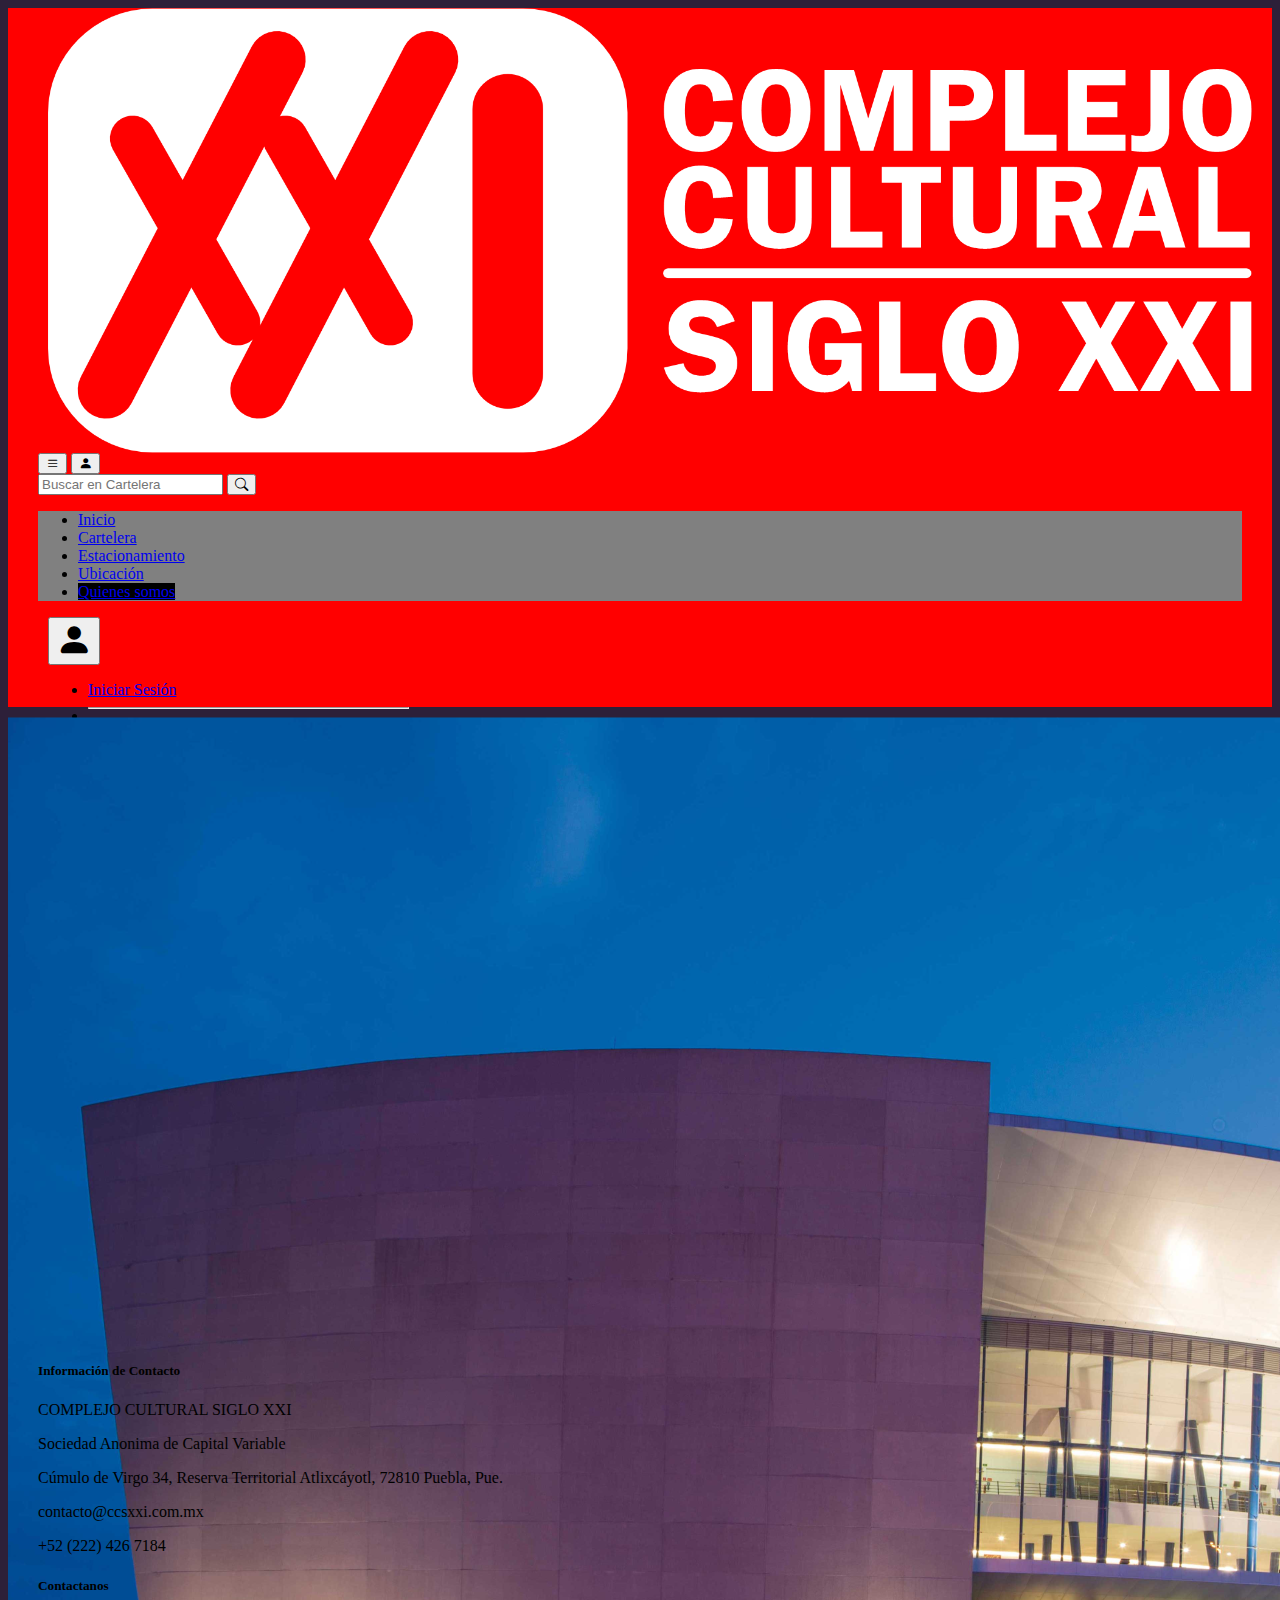
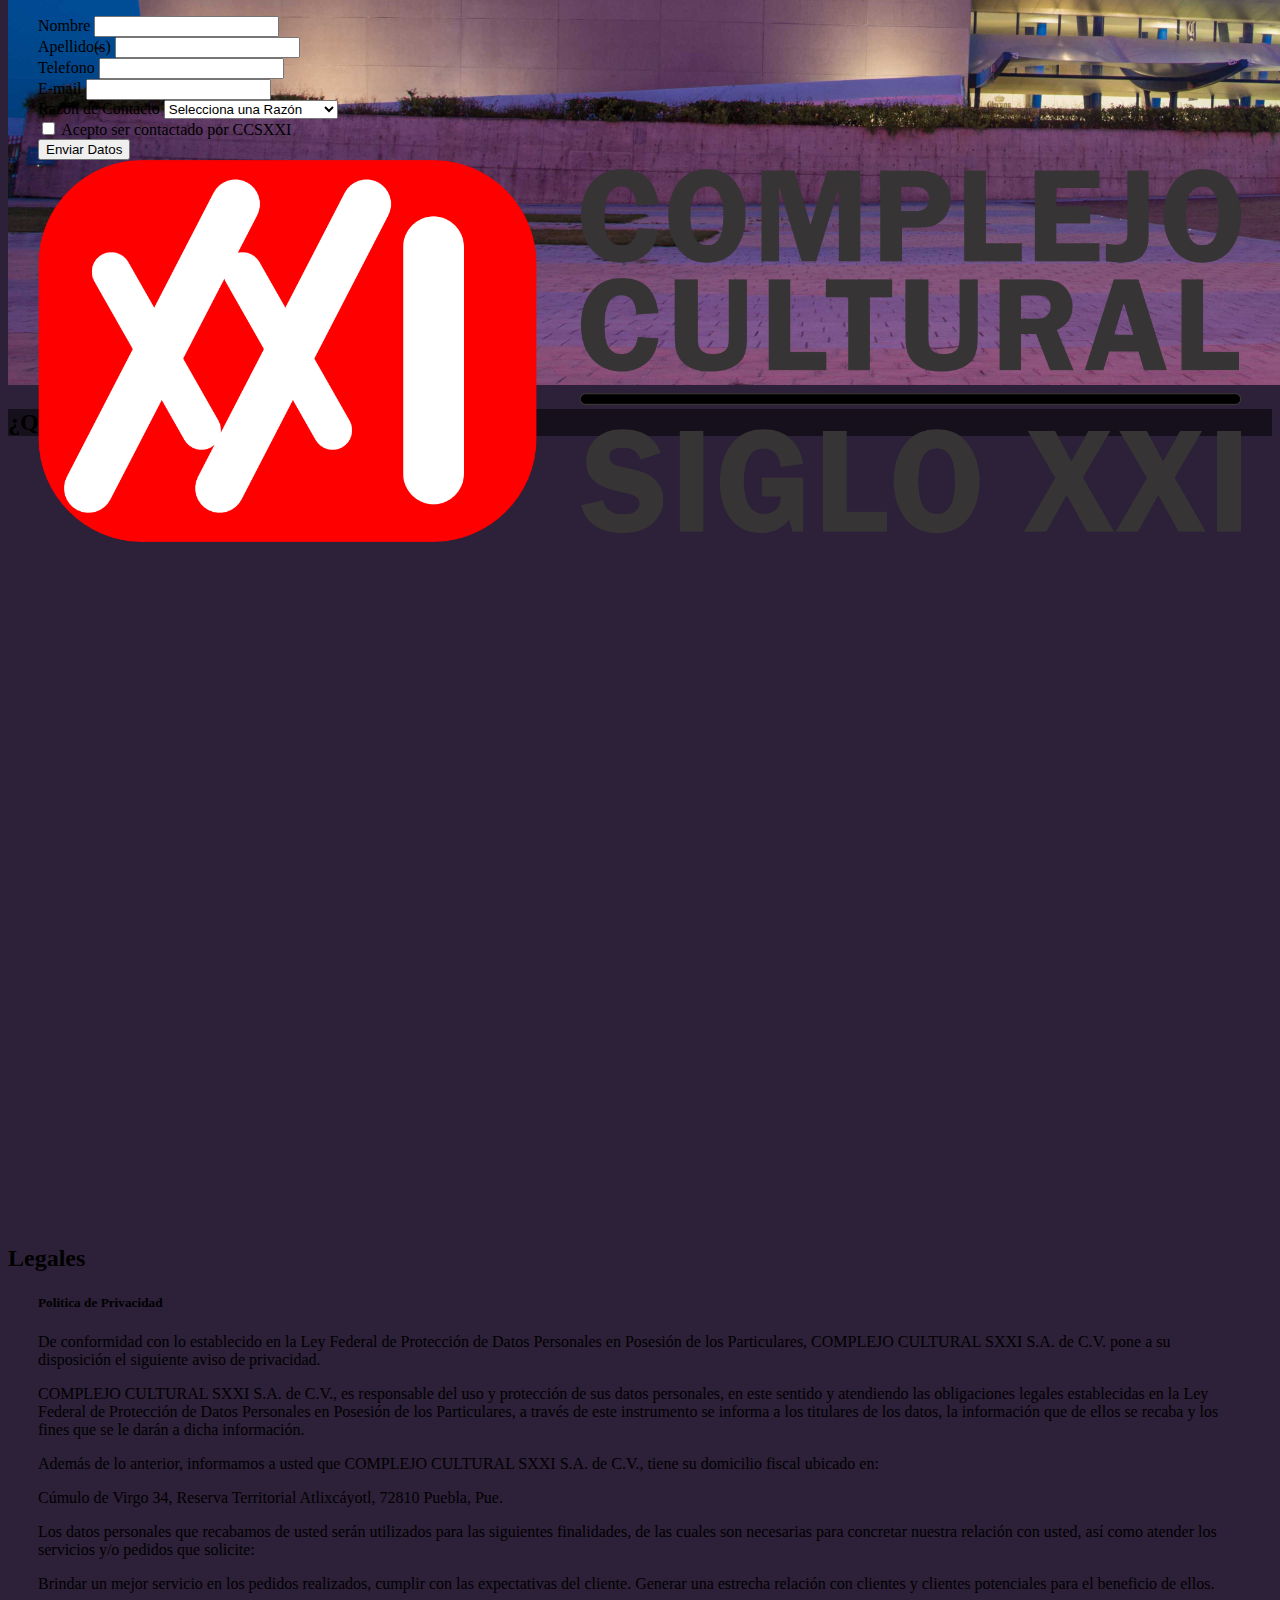
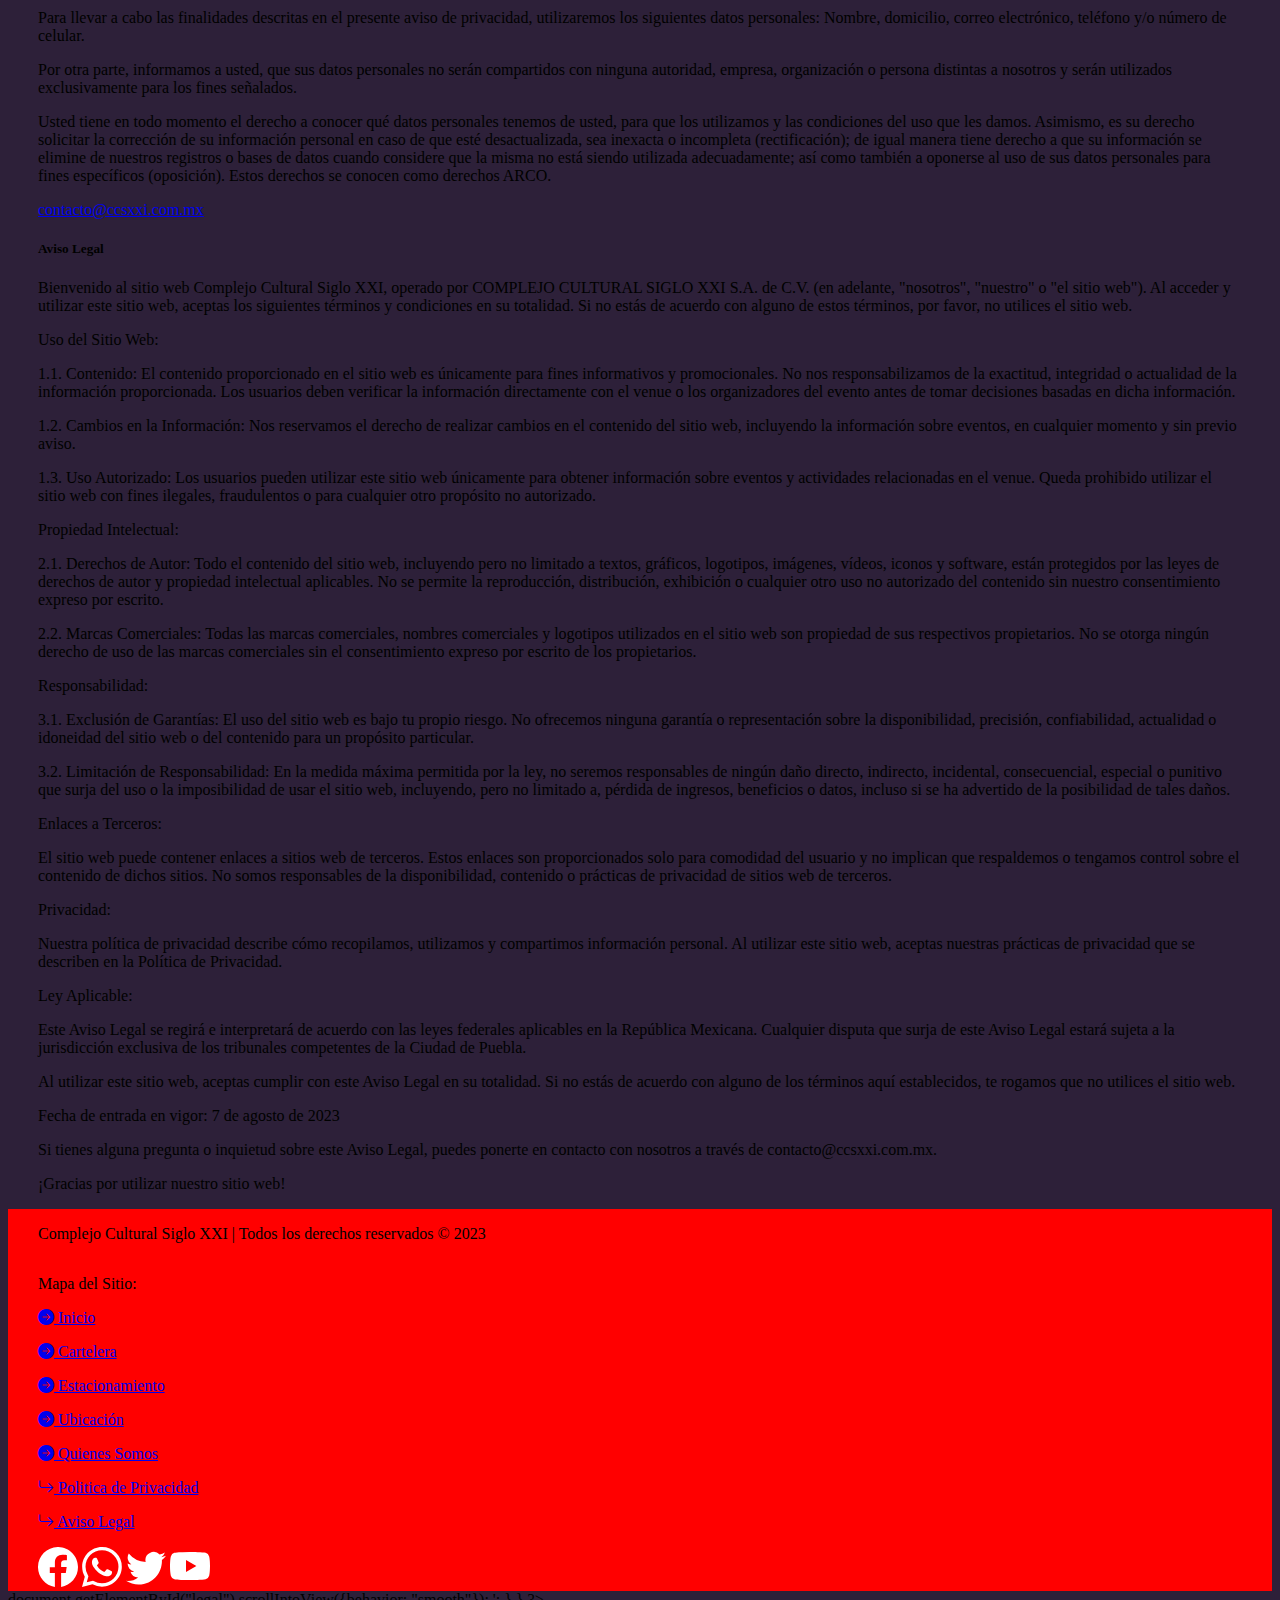
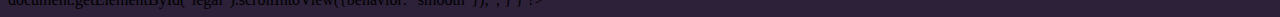
<file: somos/index.html>
<!DOCTYPE html>
<html lang="es">
  <head>
    <meta charset="UTF-8">
    <meta http-equiv="X-UA-Compatible" content="IE= edge">
    <meta name="viewport" content="width=device-width, initial-scale=1.0">
    <link rel="icon" type="image/x-icon" href="..\imagenes\CULTURA1.png">
    <title>CC Siglo XXI - Quienes Somos</title>
    <link rel="stylesheet" href="../css/custom.css">
    <link rel="stylesheet" href="https://cdn.jsdelivr.net/npm/bootstrap-icons@1.10.5/font/bootstrap-icons.css">
    <link href="https://cdn.jsdelivr.net/npm/bootstrap@5.3.1/dist/css/bootstrap.min.css" rel="stylesheet" integrity="sha384-4bw+/aepP/YC94hEpVNVgiZdgIC5+VKNBQNGCHeKRQN+PtmoHDEXuppvnDJzQIu9" crossorigin="anonymous">
    <script src="https://cdn.jsdelivr.net/npm/bootstrap@5.3.1/dist/js/bootstrap.bundle.min.js" integrity="sha384-HwwvtgBNo3bZJJLYd8oVXjrBZt8cqVSpeBNS5n7C8IVInixGAoxmnlMuBnhbgrkm" crossorigin="anonymous"></script> 
  </head>
  <body style="background-color:#2d2039">
    <!-- Header -->
    <header class="w-100">
      <nav class="navbar navbar-expand-lg ps-lg-2 pe-lg-2 ps-xll-5 pe-xll-5">
          <div class="container-fluid">
              <a id="logos" class="navbar-brand me-auto me-lg-5" aria-current="page" href="../index.html">
                <img  id="logo" src="../identidad/CULTURA1White.png" class="img-fluid float-end w-auto" alt="logo">
              </a>
            <button class="navbar-toggler me-2" type="button" data-bs-toggle="collapse" data-bs-target="#navbarSupportedContent" aria-controls="navbarSupportedContent" aria-expanded="false" aria-label="Toggle navigation">
              <span><i class="bi bi-list"></i></span>
            </button>
            <button class="navbar-toggler me-2" type="button" data-bs-toggle="collapse" data-bs-target="#userSupportedContent" aria-controls="userSupportedContent" aria-expanded="false" aria-label="Toggle User">
              <span><i class="bi bi-person-fill"></i></span>
            </button>
            <div class="collapse navbar-collapse ms-2" id="navbarSupportedContent">
              <div class="container" id="navbar">
                <form class="d-flex mt-3 w-100" role="search">
                  <input class="form-control me-2" type="search" placeholder="Buscar en Cartelera" aria-label="Buscar">
                  <button class="btn text-white" type="submit"><i class="bi bi-search"></i></button>
                </form>
                <div class="container rounded" id="navbart">
                  <ul class="nav nav-pills nav-fill justify-content-center me-auto mt-3 mb-3 mb-lg-0">
                    <li class="nav-item m-0">
                      <a class="nav-link  align-middle text-white" aria-current="page" href="../">Inicio</a>
                    </li>
                    <li class="nav-item">
                      <a class="nav-link align-middle text-white" href="../cartelera/">Cartelera</a>
                    </li>
                    <li class="nav-item">
                      <a class="nav-link align-middle text-white" href="../estacionamiento/">Estacionamiento</a>
                    </li>
                    <li class="nav-item">
                      <a class="nav-link align-middle text-white" href="../ubicacion/">Ubicación</a>
                    </li>
                    <li class="nav-item">
                      <a class="nav-link active align-middle text-white" href="#">Quienes somos</a>
                    </li>
                  </ul>
                </div>
              </div>
            </div>
            <div class="collapse navbar-collapse ms-2" id="userSupportedContent">
              <div class="container" id="navbar">
                  <div class="container" id="navbar">
                  <ul class="navbar-nav justify-content-center me-auto mt-3 mb-2 mb-lg-0">
                    <li class="nav-item m-0">
                      <a class="nav-link align-middle text-white" href="">Iniciar Sesion</a>
                    </li>
                    <li class="nav-item">
                      <a class="nav-link align-middle  text-white" href="">Registrarse</a>
                    </li>
                  </ul>
                </div>
              </div>
            </div>
            <div class="navbar-brand align-middle" id="userslong"> 
              <div class="btn-group ms-lg-5 mt-1">
                <button id="useraccess" type="button" class="btn btn-lg dropdown-toggle " data-bs-toggle="dropdown" aria-expanded="false">
                  <i class="bi bi-person-fill" ></i>
                </button>
                <ul id="useraccesslist" class="dropdown-menu">
                  <li><a class="dropdown-item" href="#">Iniciar Sesión</a></li>
                  <li><hr class="dropdown-divider"></li>
                  <li><a class="dropdown-item" href="#">Registrarse</a></li>
                </ul>
              </div>
            </div> 
          </div>
      </nav>
    </header>   
    
    <!-- Imagen de Fondo y Titulo -->
    <section class="w-100">
    <div class="card bg-dark text-white w-100 z-0">
      <img src="../imagenes/somos.png" class="bg-img w-100" />
      <div class="card-img-overlay text-light justify-content-center flex-column text-center pt-0 pt-lg-5" style="background-color: rgba(0, 0, 0, 0.5)">
        <h2 class="fs-1 pt-4 pt-lg-1 pt-xxl-5">¿Quienes somos?</h2>
      </div>
    </div>
    </section>

    <!-- Contenido de la Pagina -->
    <section>
      <div id="somos" class="container-fluid">  
        <div class="row column-gap-3 mb-3 justify-content-center">
          <div class="col col-10 mb-3 col-lg-4">
            <div class="card">
              <h5 class="card-title align-self-start fw-bolder m-3">Información de Contacto</h5>
              <div class="card-body">
                <p class="card-text">COMPLEJO CULTURAL SIGLO XXI</p>
                <p class="card-text">Sociedad Anonima de Capital Variable</p>
                <p class="card-text">Cúmulo de Virgo 34, Reserva Territorial Atlixcáyotl, 72810 Puebla, Pue.</p>
                <p class="card-text">contacto@ccsxxi.com.mx</p>
                <p class="card-text">+52 (222) 426 7184</p>
              </div>
            </div>
            <div class="card mt-3">
              <h5 class="card-title align-self-start fw-bolder m-3">Contactanos</h5>
              <form action="somos.php" class="needs-validation ps-4 pe-4 mb-3">
                <div class="mb-3">
                  <label for="nombre" class="form-label">Nombre</label>
                  <input type="text" class="form-control" id="nombre" aria-describedby="nombre">
                </div>
                <div class="mb-3">
                  <label for="apellido" class="form-label">Apellido(s)</label>
                  <input type="text" class="form-control" id="apellido">
                </div>
                <div class="mb-3">
                  <label for="telefono" class="form-label">Telefono</label>
                  <input type="text" class="form-control" id="telefono">
                </div>
                <div class="mb-3">
                  <label for="email" class="form-label">E-mail</label>
                  <input type="mail" class="form-control" id="email">
                </div>
                <div class="mb-3">
                  <label for="email" class="form-label">Razón de Contacto</label>
                  <select class="form-select" aria-label="Default select example">
                    <option selected>Selecciona una Razón</option>
                    <option value="1">Contratación de Servicios</option>
                    <option value="2">Aclaraciones</option>
                    <option value="3">Quejas y Sugerencias</option>
                    <option value="4">Bolsa de Trabajo</option>
                  </select>
                </div>
                <div class="mb-3 form-check">
                  <input type="checkbox" class="form-check-input" value="" id="acepto" required>
                  <label class="form-check-label" for="acepto">Acepto ser contactado por CCSXXI</label>
                </div>
                <button id="filtrocartelera" type="submit" class="btn">Enviar Datos</button>
              </form>
            </div>
          </div>
          <div class="col mb-3 col-10 col-lg-4">
            <div class="card mb-3 justify-content-center">
              <div class="img-fluid  w-100">
                <img class="img-fluid p-5 w-100 " src="..\identidad\CULTURA1Black.png">
              </div>
            </div>
            <div class="card">
              <iframe id="map" src="https://www.google.com/maps/embed?pb=!1m18!1m12!1m3!1d3264.7781022664894!2d-98.2411219073527!3d19.02083513873902!2m3!1f0!2f0!3f0!3m2!1i1024!2i768!4f13.1!3m3!1m2!1s0x85cfc7424895884f%3A0x947e2bcfdc25a577!2sCentro%20de%20Convenciones%20CCU%20-%20BUAP!5e0!3m2!1ses-419!2smx!4v1691359307988!5m2!1ses-419!2smx" style="border:0;" allowfullscreen="" loading="lazy" referrerpolicy="no-referrer-when-downgrade"></iframe>
            </div>
          </div>  
        </div>
      </div>  
    </section>
            
    <!-- Legales -->
    <section id="legal">
      <div class=" text-light justify-content-center flex-column text-center pt-0 mt-5 mb-5 pt-lg-5">
        <h2 class="fs-1 pt-4 pt-lg-1 pt-xxl-5">Legales</h2>
      </div>
      <div id="legales" class="container-fluid">  
        <div class="row column-gap-3 mb-3 justify-content-center">
          <div class="col col-10 mb-3 col-lg-4">
            <div class="card">
              <h5 class="card-title align-self-start fw-bolder m-3">Politica de Privacidad</h5>
              <div class="card-body">
                <p class="card-text">De conformidad con lo establecido en la Ley Federal de Protección de Datos Personales en Posesión de los Particulares, COMPLEJO CULTURAL SXXI S.A. de C.V. pone a su disposición el siguiente aviso de privacidad.</p>
                <p class="card-text">COMPLEJO CULTURAL SXXI S.A. de C.V., es responsable del uso y protección de sus datos personales, en este sentido y atendiendo las obligaciones legales establecidas en la Ley Federal de Protección de Datos Personales en Posesión de los Particulares, a través de este instrumento se informa a los titulares de los datos, la información que de ellos se recaba y los fines que se le darán a dicha información.</p>
                <p class="card-text">Además de lo anterior, informamos a usted que COMPLEJO CULTURAL SXXI S.A. de C.V., tiene su domicilio fiscal ubicado en:</p>
                <p class="card-text">Cúmulo de Virgo 34, Reserva Territorial Atlixcáyotl, 72810 Puebla, Pue.</p>
                <p class="card-text">Los datos personales que recabamos de usted serán utilizados para las siguientes finalidades, de las cuales son necesarias para concretar nuestra relación con usted, así como atender los servicios y/o pedidos que solicite:</p>
                <p class="card-text">Brindar un mejor servicio en los pedidos realizados, cumplir con las expectativas del cliente. Generar una estrecha relación con clientes y clientes potenciales para el beneficio de ellos.</p>
                <p class="card-text">Para llevar a cabo las finalidades descritas en el presente aviso de privacidad, utilizaremos los siguientes datos personales: Nombre, domicilio, correo electrónico, teléfono y/o número de celular.</p>
                <p class="card-text">Por otra parte, informamos a usted, que sus datos personales no serán compartidos con ninguna autoridad, empresa, organización o persona distintas a nosotros y serán utilizados exclusivamente para los fines señalados.</p>
                <p class="card-text">Usted tiene en todo momento el derecho a conocer qué datos personales tenemos de usted, para que los utilizamos y las condiciones del uso que les damos. Asimismo, es su derecho solicitar la corrección de su información personal en caso de que esté desactualizada, sea inexacta o incompleta (rectificación); de igual manera tiene derecho a que su información se elimine de nuestros registros o bases de datos cuando considere que la misma no está siendo utilizada adecuadamente; así como también a oponerse al uso de sus datos personales para fines específicos (oposición). Estos derechos se conocen como derechos ARCO.</p>
                <a class="card-text" href="mailto:contacto@ccsxxi.com.mx">contacto@ccsxxi.com.mx</a>
              </div>
            </div>
          </div>
          <div class="col col-10 col-lg-4">
            <div class="card">
              <h5 class="card-title align-self-start fw-bolder m-3">Aviso Legal</h5>
              <div class="card-body">
                <p class="card-text">Bienvenido al sitio web Complejo Cultural Siglo XXI, operado por COMPLEJO CULTURAL SIGLO XXI S.A. de C.V. (en adelante, "nosotros", "nuestro" o "el sitio web"). Al acceder y utilizar este sitio web, aceptas los siguientes términos y condiciones en su totalidad. Si no estás de acuerdo con alguno de estos términos, por favor, no utilices el sitio web.</p>
                <p class="card-text fw-bold">Uso del Sitio Web:</p>
                <p class="card-text">1.1. Contenido: El contenido proporcionado en el sitio web es únicamente para fines informativos y promocionales. No nos responsabilizamos de la exactitud, integridad o actualidad de la información proporcionada. Los usuarios deben verificar la información directamente con el venue o los organizadores del evento antes de tomar decisiones basadas en dicha información.</p>
                <p class="card-text">1.2. Cambios en la Información: Nos reservamos el derecho de realizar cambios en el contenido del sitio web, incluyendo la información sobre eventos, en cualquier momento y sin previo aviso.</p>
                <p class="card-text">1.3. Uso Autorizado: Los usuarios pueden utilizar este sitio web únicamente para obtener información sobre eventos y actividades relacionadas en el venue. Queda prohibido utilizar el sitio web con fines ilegales, fraudulentos o para cualquier otro propósito no autorizado.</p>  
                <p class="card-text fw-bold">Propiedad Intelectual:</p>
                <p class="card-text">2.1. Derechos de Autor: Todo el contenido del sitio web, incluyendo pero no limitado a textos, gráficos, logotipos, imágenes, vídeos, iconos y software, están protegidos por las leyes de derechos de autor y propiedad intelectual aplicables. No se permite la reproducción, distribución, exhibición o cualquier otro uso no autorizado del contenido sin nuestro consentimiento expreso por escrito.</p>
                <p class="card-text">2.2. Marcas Comerciales: Todas las marcas comerciales, nombres comerciales y logotipos utilizados en el sitio web son propiedad de sus respectivos propietarios. No se otorga ningún derecho de uso de las marcas comerciales sin el consentimiento expreso por escrito de los propietarios.</p>
                <p class="card-text fw-bold">Responsabilidad:</p>
                <p class="card-text">3.1. Exclusión de Garantías: El uso del sitio web es bajo tu propio riesgo. No ofrecemos ninguna garantía o representación sobre la disponibilidad, precisión, confiabilidad, actualidad o idoneidad del sitio web o del contenido para un propósito particular.</p>
                <p class="card-text">3.2. Limitación de Responsabilidad: En la medida máxima permitida por la ley, no seremos responsables de ningún daño directo, indirecto, incidental, consecuencial, especial o punitivo que surja del uso o la imposibilidad de usar el sitio web, incluyendo, pero no limitado a, pérdida de ingresos, beneficios o datos, incluso si se ha advertido de la posibilidad de tales daños.</p>
                <p class="card-text fw-bold">Enlaces a Terceros:</p>
                <p class="card-text">El sitio web puede contener enlaces a sitios web de terceros. Estos enlaces son proporcionados solo para comodidad del usuario y no implican que respaldemos o tengamos control sobre el contenido de dichos sitios. No somos responsables de la disponibilidad, contenido o prácticas de privacidad de sitios web de terceros.</p>
                <p class="card-text fw-bold">Privacidad:</p>
                <p class="card-text">Nuestra política de privacidad describe cómo recopilamos, utilizamos y compartimos información personal. Al utilizar este sitio web, aceptas nuestras prácticas de privacidad que se describen en la Política de Privacidad.</p>
                <p class="card-text fw-bold">Ley Aplicable:</p>
                <p class="card-text">Este Aviso Legal se regirá e interpretará de acuerdo con las leyes federales aplicables en la República Mexicana. Cualquier disputa que surja de este Aviso Legal estará sujeta a la jurisdicción exclusiva de los tribunales competentes de la Ciudad de Puebla.</p>
                <p class="card-text">Al utilizar este sitio web, aceptas cumplir con este Aviso Legal en su totalidad. Si no estás de acuerdo con alguno de los términos aquí establecidos, te rogamos que no utilices el sitio web.</p>
                <p class="card-text">Fecha de entrada en vigor: 7 de agosto de 2023</p>
                <p class="card-text">Si tienes alguna pregunta o inquietud sobre este Aviso Legal, puedes ponerte en contacto con nosotros a través de contacto@ccsxxi.com.mx.</p>
                <p class="card-text">¡Gracias por utilizar nuestro sitio web!</p>
              </div>
            </div>
          </div>  
        </div>
      </div>  
    </section>

    <!-- Pie de Pagina -->
    <footer>
        <div id="footerinoq" class="container-fluid">
          <div class="row justify-content-md-center pb-lg-5 pb-5 pt-5 m-0 text-white">
              
              <div class="d-flex col-lg-5 mt-5 justify-content-center">
                <p div class="h7 text-center mt-5">Complejo Cultural Siglo XXI | Todos los derechos reservados © 2023
                </p>
              </div>

              <div class="d-flex flex-column  ps-0 mt-sm-5 col-lg-3 align-middle">
                <div class="row justify-content-center">
                <p><span class="text-white ms-sm-5">Mapa del Sitio:</span></p>
                  <div class="col col-10 col-xxl-4 justify-content-center">
                    <p><a id="mapa" class="link-underline text-white link-underline-opacity-0 ms-sm-5" href="../"><i class="bi bi-arrow-right-circle-fill"></i> Inicio</a></p>
                    <p><a id="mapa" class="link-underline text-white link-underline-opacity-0 ms-sm-5" href="../cartelera/"><i class="bi bi-arrow-right-circle-fill"></i> Cartelera</a></p>
                    <p><a id="mapa" class="link-underline text-white link-underline-opacity-0 ms-sm-5" href="../estacionamiento/"><i class="bi bi-arrow-right-circle-fill"></i> Estacionamiento</a></p>
                    <p><a id="mapa" class="link-underline text-white link-underline-opacity-0 ms-sm-5" href="../ubicacion/"><i class="bi bi-arrow-right-circle-fill"></i> Ubicación</a></p>
                  </div>
                  <div class="col col-10 col-xxl-4 justify-content-center">
                    <p><a id="mapa" class="link-underline text-white link-underline-opacity-0 ms-xxl-0 ms-sm-5" href="../somos/"><i class="bi bi-arrow-right-circle-fill"></i> Quienes Somos</a></p>
                    <p><a id="mapa" class="link-underline text-white link-underline-opacity-0 ms-xxl-0 ms-sm-5" href="../somos/#legal"><i class="bi bi-arrow-return-right"></i> Politica de Privacidad</a></p>
                    <p><a id="mapa" class="link-underline text-white link-underline-opacity-0 ms-xxl-0 ms-sm-5" href="../somos/#legal"><i class="bi bi-arrow-return-right"></i> Aviso Legal</a></p>
                  </div>
                </div> 
              </div>

            <div class="d-flex mt-5 col-lg-3 justify-content-center">
              <a class="ms-2 mt-5 me-3" href="https://www.facebook.com/CCUBUAP/?locale=es_LA" style="text-decoration:none">
                <svg xmlns="http://www.w3.org/2000/svg" width="40" height="40" fill="white" class="bi bi-facebook" viewBox="0 0 16 16">
                <path d="M16 8.049c0-4.446-3.582-8.05-8-8.05C3.58 0-.002 3.603-.002 8.05c0 4.017 2.926 7.347 6.75 7.951v-5.625h-2.03V8.05H6.75V6.275c0-2.017 1.195-3.131 3.022-3.131.876 0 1.791.157 1.791.157v1.98h-1.009c-.993 0-1.303.621-1.303 1.258v1.51h2.218l-.354 2.326H9.25V16c3.824-.604 6.75-3.934 6.75-7.951z"/>
                </svg>
              </a>  
              <a class="ms-2 mt-5 me-3" href="https://www.facebook.com/CCUBUAP/?locale=es_LA" style="text-decoration:none">
                <svg xmlns="http://www.w3.org/2000/svg" width="40" height="40" fill="white" class="bi bi-whatsapp" viewBox="0 0 16 16">
                <path d="M13.601 2.326A7.854 7.854 0 0 0 7.994 0C3.627 0 .068 3.558.064 7.926c0 1.399.366 2.76 1.057 3.965L0 16l4.204-1.102a7.933 7.933 0 0 0 3.79.965h.004c4.368 0 7.926-3.558 7.93-7.93A7.898 7.898 0 0 0 13.6 2.326zM7.994 14.521a6.573 6.573 0 0 1-3.356-.92l-.24-.144-2.494.654.666-2.433-.156-.251a6.56 6.56 0 0 1-1.007-3.505c0-3.626 2.957-6.584 6.591-6.584a6.56 6.56 0 0 1 4.66 1.931 6.557 6.557 0 0 1 1.928 4.66c-.004 3.639-2.961 6.592-6.592 6.592zm3.615-4.934c-.197-.099-1.17-.578-1.353-.646-.182-.065-.315-.099-.445.099-.133.197-.513.646-.627.775-.114.133-.232.148-.43.05-.197-.1-.836-.308-1.592-.985-.59-.525-.985-1.175-1.103-1.372-.114-.198-.011-.304.088-.403.087-.088.197-.232.296-.346.1-.114.133-.198.198-.33.065-.134.034-.248-.015-.347-.05-.099-.445-1.076-.612-1.47-.16-.389-.323-.335-.445-.34-.114-.007-.247-.007-.38-.007a.729.729 0 0 0-.529.247c-.182.198-.691.677-.691 1.654 0 .977.71 1.916.81 2.049.098.133 1.394 2.132 3.383 2.992.47.205.84.326 1.129.418.475.152.904.129 1.246.08.38-.058 1.171-.48 1.338-.943.164-.464.164-.86.114-.943-.049-.084-.182-.133-.38-.232z"/>
                </svg>
              </a>  
              <a class="ms-2 mt-5 me-3" href="https://twitter.com/i/flow/login?redirect_after_login=%2Fccubuap%3Flang%3Des" style="text-decoration:none">
                <svg xmlns="http://www.w3.org/2000/svg" width="40" height="40" fill="white" class="bi bi-twitter" viewBox="0 0 16 16">
                <path d="M5.026 15c6.038 0 9.341-5.003 9.341-9.334 0-.14 0-.282-.006-.422A6.685 6.685 0 0 0 16 3.542a6.658 6.658 0 0 1-1.889.518 3.301 3.301 0 0 0 1.447-1.817 6.533 6.533 0 0 1-2.087.793A3.286 3.286 0 0 0 7.875 6.03a9.325 9.325 0 0 1-6.767-3.429 3.289 3.289 0 0 0 1.018 4.382A3.323 3.323 0 0 1 .64 6.575v.045a3.288 3.288 0 0 0 2.632 3.218 3.203 3.203 0 0 1-.865.115 3.23 3.23 0 0 1-.614-.057 3.283 3.283 0 0 0 3.067 2.277A6.588 6.588 0 0 1 .78 13.58a6.32 6.32 0 0 1-.78-.045A9.344 9.344 0 0 0 5.026 15z"/>
                </svg> 
              </a>
              <a class="ms-2 mt-5 me-3" href="https://www.youtube.com/watch?v=QWm4wYidIoY" style="text-decoration:none">
                <svg xmlns="http://www.w3.org/2000/svg" width="40" height="40" fill="white" class="bi bi-youtube" viewBox="0 0 16 16">
                <path d="M8.051 1.999h.089c.822.003 4.987.033 6.11.335a2.01 2.01 0 0 1 1.415 1.42c.101.38.172.883.22 1.402l.01.104.022.26.008.104c.065.914.073 1.77.074 1.957v.075c-.001.194-.01 1.108-.082 2.06l-.008.105-.009.104c-.05.572-.124 1.14-.235 1.558a2.007 2.007 0 0 1-1.415 1.42c-1.16.312-5.569.334-6.18.335h-.142c-.309 0-1.587-.006-2.927-.052l-.17-.006-.087-.004-.171-.007-.171-.007c-1.11-.049-2.167-.128-2.654-.26a2.007 2.007 0 0 1-1.415-1.419c-.111-.417-.185-.986-.235-1.558L.09 9.82l-.008-.104A31.4 31.4 0 0 1 0 7.68v-.123c.002-.215.01-.958.064-1.778l.007-.103.003-.052.008-.104.022-.26.01-.104c.048-.519.119-1.023.22-1.402a2.007 2.007 0 0 1 1.415-1.42c.487-.13 1.544-.21 2.654-.26l.17-.007.172-.006.086-.003.171-.007A99.788 99.788 0 0 1 7.858 2h.193zM6.4 5.209v4.818l4.157-2.408L6.4 5.209z"/>
                </svg>   
              </a>   
            </div>

          </div>
        </div>
    </footer>
    <?php 
    if(isset($_GET['legal'])){
      if($_GET['legal']==true){
        echo '<script> document.getElementById("legal").scrollIntoView({behavior: "smooth"}); </script>';
      }
    }
    ?> 
  </body>
</html>
</file>
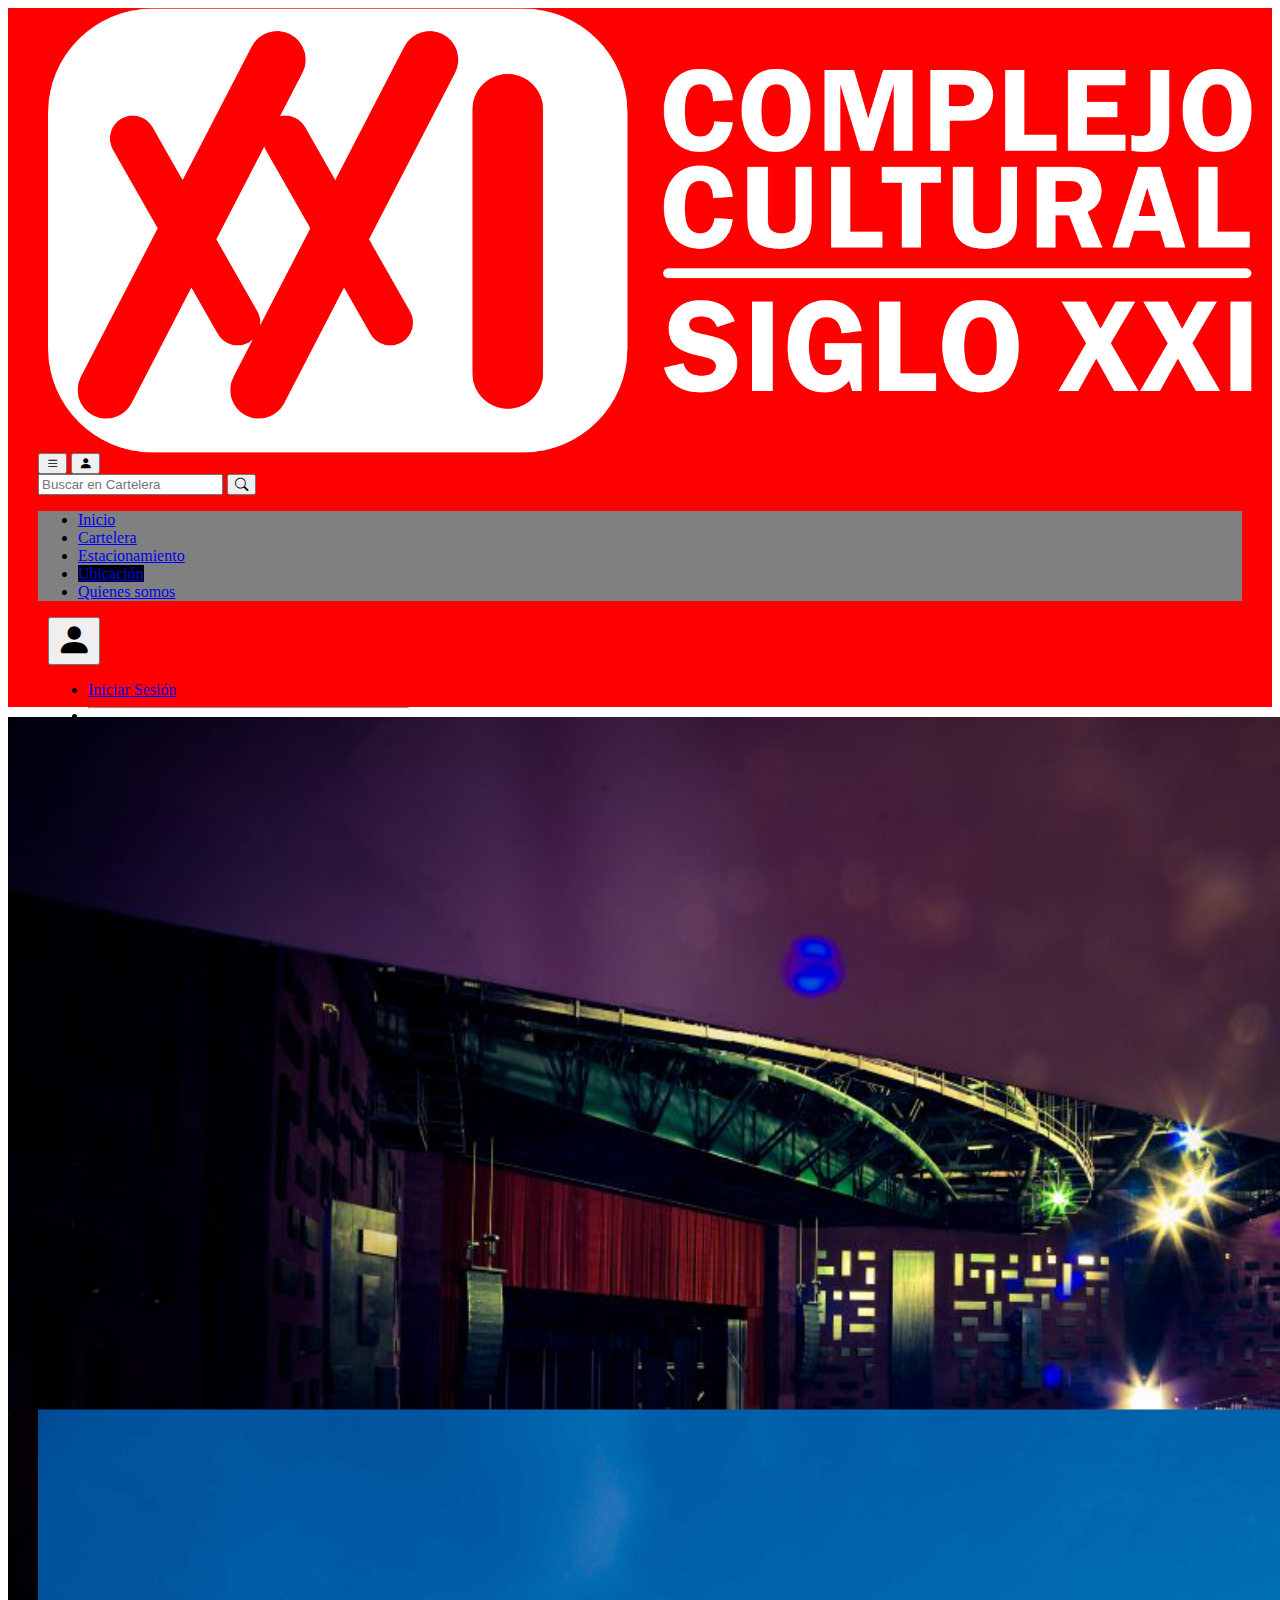
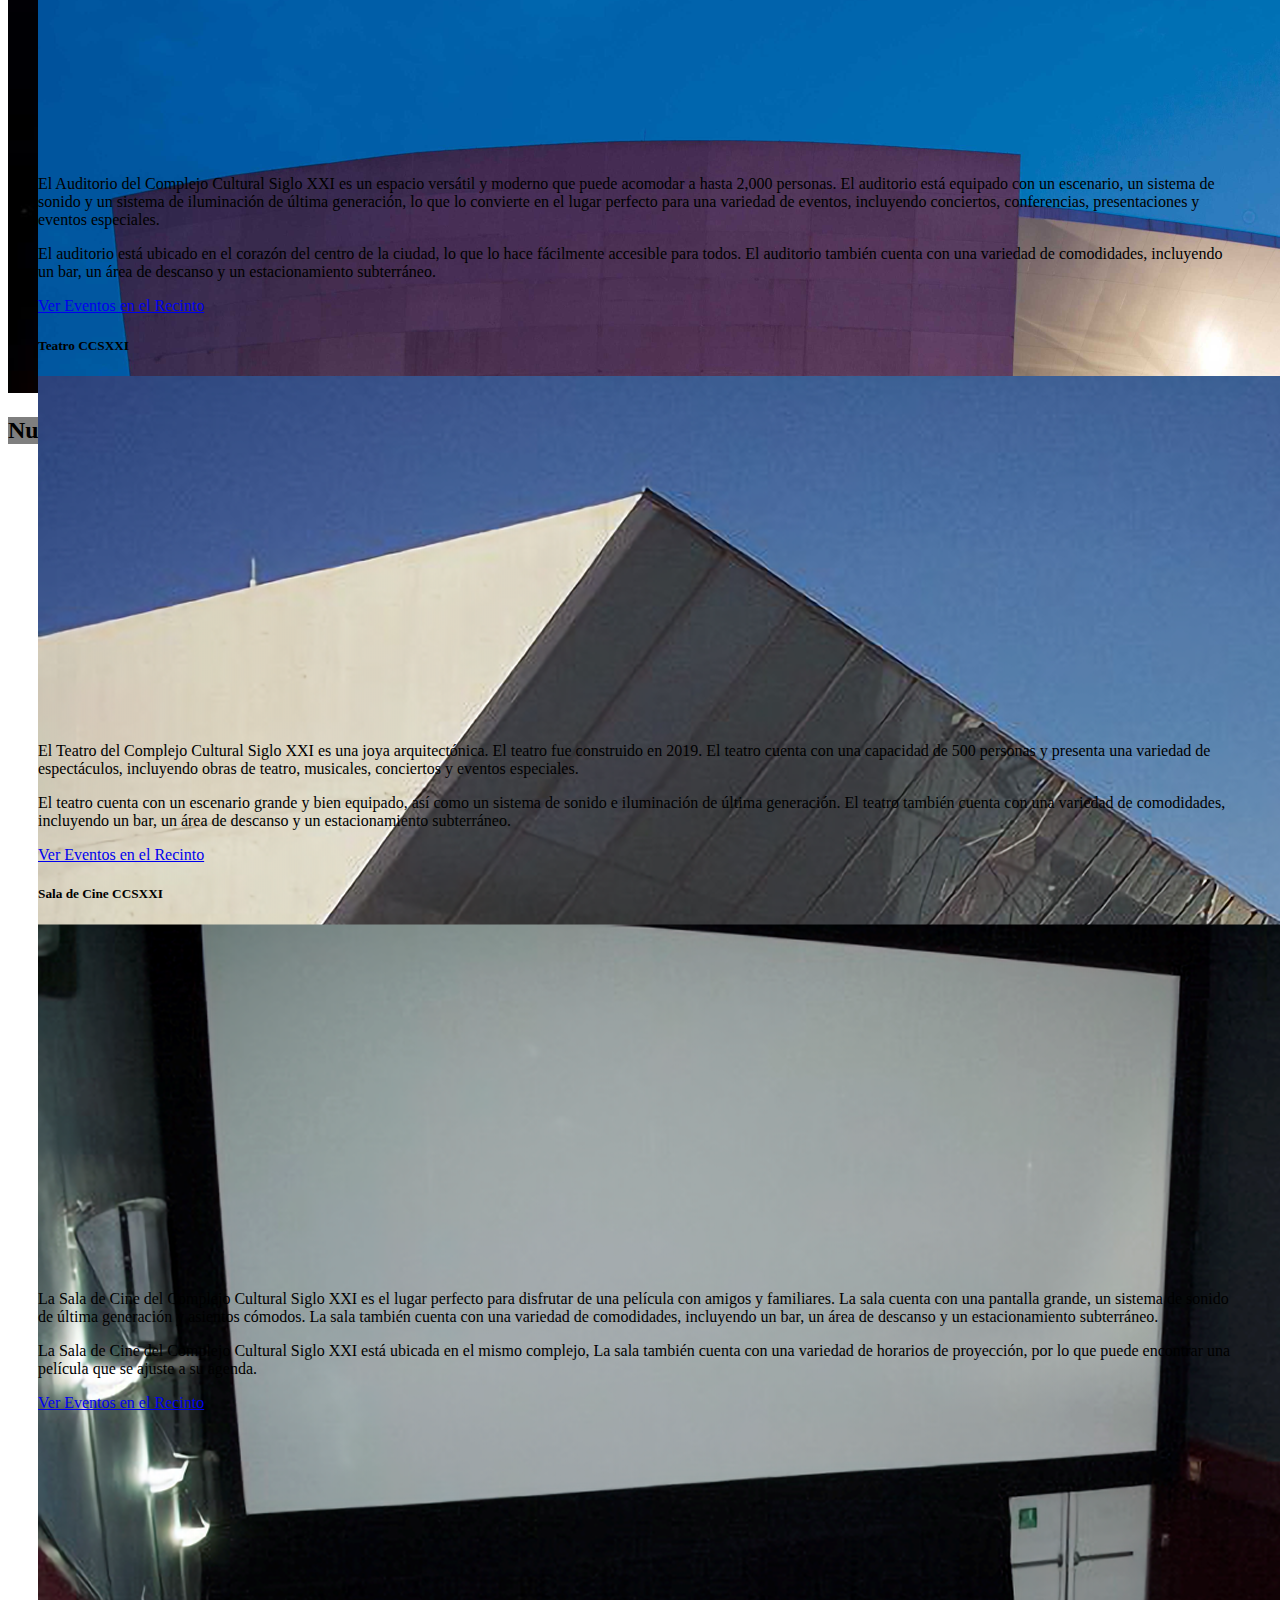
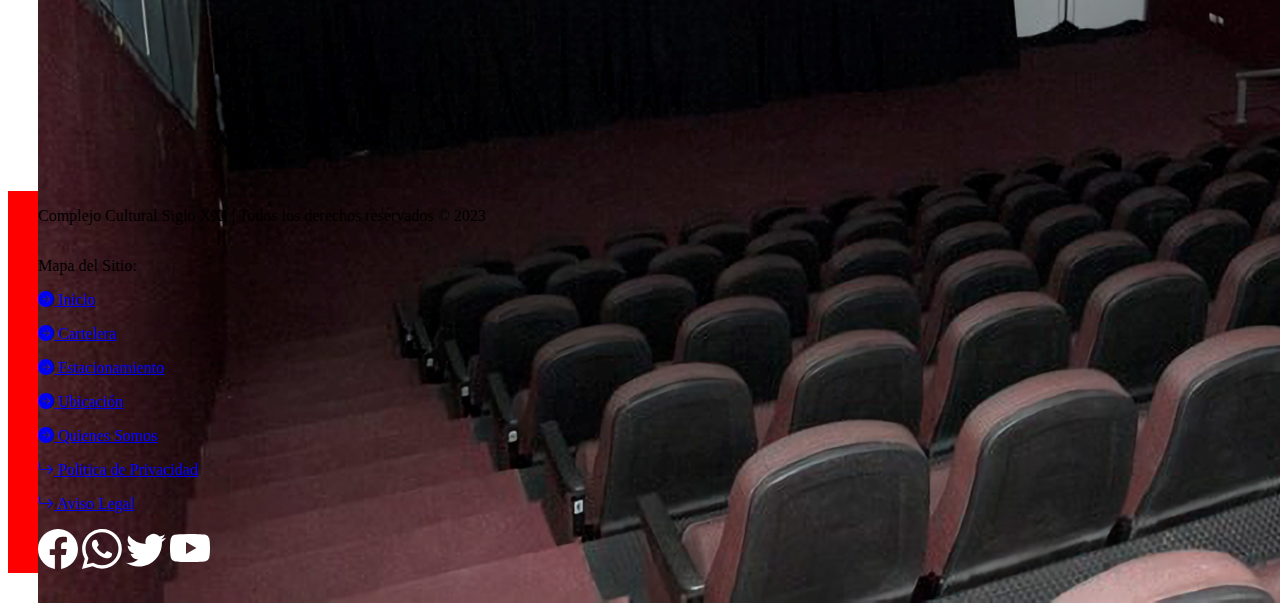
<file: ubicacion/index.html>
<!DOCTYPE html>
<html lang="es">
<head>
  <meta charset="UTF-8">
  <meta http-equiv="X-UA-Compatible" content="IE= edge">
  <meta name="viewport" content="width=device-width, initial-scale=1.0">
  <link rel="icon" type="image/x-icon" href="..\imagenes\CULTURA1.png">
  <title>CC Siglo XXI - Ubicación</title>
  <link rel="stylesheet" href="../css/custom.css">
  <link rel="stylesheet" href="https://cdn.jsdelivr.net/npm/bootstrap-icons@1.10.5/font/bootstrap-icons.css">
  <link href="https://cdn.jsdelivr.net/npm/bootstrap@5.3.1/dist/css/bootstrap.min.css" rel="stylesheet" integrity="sha384-4bw+/aepP/YC94hEpVNVgiZdgIC5+VKNBQNGCHeKRQN+PtmoHDEXuppvnDJzQIu9" crossorigin="anonymous">
  <script src="https://cdn.jsdelivr.net/npm/bootstrap@5.3.1/dist/js/bootstrap.bundle.min.js" integrity="sha384-HwwvtgBNo3bZJJLYd8oVXjrBZt8cqVSpeBNS5n7C8IVInixGAoxmnlMuBnhbgrkm" crossorigin="anonymous"></script> 
  <script>
    // 2. This code loads the IFrame Player API code asynchronously.
    var tag = document.createElement('script');

    tag.src = "https://www.youtube.com/iframe_api";
    var firstScriptTag = document.getElementsByTagName('script')[0];
    firstScriptTag.parentNode.insertBefore(tag, firstScriptTag);

    // Esta funcion crea el iframe
    var player1;
    var player2;
    var player3;

    function onYouTubeIframeAPIReady() {
      player1 = new YT.Player('auditorio', {
        height: 1280,
        width: 720,
        videoId: 'AsCkWPTgCO4',
        playerVars: { 'autoplay': 1, 'controls': 0 },
        events: {
          'onReady': onPlayerReady,
        }
      });
      player2 = new YT.Player('teatro', {
        height: 1280,
        width: 720,
        videoId: 'z7_XwfgK1S4',
        playerVars: { 'autoplay': 1, 'controls': 0 },
        events: {
          'onReady': onPlayerReady,
        }
      });
      player3 = new YT.Player('cine', {
        height: 1280,
        width: 720,
        videoId: '28PlA-Y3kZs',
        playerVars: { 'autoplay': 1, 'controls': 0 },
        events: {
          'onReady': onPlayerReady,
        }
      });
    }
    
    // La API manda a reporducir el video
    function onPlayerReady(event) {
      event.target.setVolume(0);
      event.target.playVideo();
    }

  </script>
</head>
<body class="bg-black">
  <!-- Header -->
  <header class="w-100">
    <nav class="navbar navbar-expand-lg ps-lg-2 pe-lg-2 ps-xll-5 pe-xll-5">
        <div class="container-fluid">
            <a id="logos" class="navbar-brand me-auto me-lg-5" aria-current="page" href="">
              <img  id="logo" src="../identidad/CULTURA1White.png" class="img-fluid float-end w-auto" alt="logo">
            </a>
          <button class="navbar-toggler me-2" type="button" data-bs-toggle="collapse" data-bs-target="#navbarSupportedContent" aria-controls="navbarSupportedContent" aria-expanded="false" aria-label="Toggle navigation">
            <span><i class="bi bi-list"></i></span>
          </button>
          <button class="navbar-toggler me-2" type="button" data-bs-toggle="collapse" data-bs-target="#userSupportedContent" aria-controls="userSupportedContent" aria-expanded="false" aria-label="Toggle User">
            <span><i class="bi bi-person-fill"></i></span>
          </button>
          <div class="collapse navbar-collapse ms-2" id="navbarSupportedContent">
            <div class="container" id="navbar">
              <form class="d-flex mt-3 w-100" role="search">
                <input class="form-control me-2" type="search" placeholder="Buscar en Cartelera" aria-label="Buscar">
                <button class="btn text-white" type="submit"><i class="bi bi-search"></i></button>
              </form>
              <div class="container rounded" id="navbart">
                <ul class="nav nav-pills nav-fill justify-content-center me-auto mt-3 mb-3 mb-lg-0">
                  <li class="nav-item m-0">
                    <a class="nav-link  align-middle text-white" aria-current="page" href="../index.html">Inicio</a>
                  </li>
                  <li class="nav-item">
                    <a class="nav-link align-middle text-white" href="../cartelera/">Cartelera</a>
                  </li>
                  <li class="nav-item">
                    <a class="nav-link align-middle text-white" href="../estacionamiento/">Estacionamiento</a>
                  </li>
                  <li class="nav-item">
                    <a class="nav-link active align-middle text-white" href="#">Ubicación</a>
                  </li>
                  <li class="nav-item">
                    <a class="nav-link align-middle text-white" href="../somos/">Quienes somos</a>
                  </li>
                </ul>
              </div>
            </div>
          </div>
          <div class="collapse navbar-collapse ms-2" id="userSupportedContent">
            <div class="container" id="navbar">
                <div class="container" id="navbar">
                <ul class="navbar-nav justify-content-center me-auto mt-3 mb-2 mb-lg-0">
                  <li class="nav-item m-0">
                    <a class="nav-link align-middle text-white" href="">Iniciar Sesion</a>
                  </li>
                  <li class="nav-item">
                    <a class="nav-link align-middle  text-white" href="">Registrarse</a>
                  </li>
                </ul>
              </div>
            </div>
          </div>
          <div class="navbar-brand align-middle" id="userslong"> 
            <div class="btn-group ms-lg-5 mt-1">
              <button id="useraccess" type="button" class="btn btn-lg dropdown-toggle " data-bs-toggle="dropdown" aria-expanded="false">
                <i class="bi bi-person-fill" ></i>
              </button>
              <ul id="useraccesslist" class="dropdown-menu">
                <li><a class="dropdown-item" href="#">Iniciar Sesión</a></li>
                <li><hr class="dropdown-divider"></li>
                <li><a class="dropdown-item" href="#">Registrarse</a></li>
              </ul>
            </div>
          </div> 
        </div>
    </nav>
  </header>   
  
  <!-- Imagen de Fondo y Titulo -->
  <section class="w-100">
    <div class="card bg-dark text-white w-100 z-0">
      <img src="../imagenes/cartelera.png" class="bg-img w-100" />
      <div class="card-img-overlay text-light justify-content-center flex-column text-center pt-0 pt-lg-5" style="background-color: rgba(0, 0, 0, 0.5)">
        <h2 class="fs-1 pt-4 pt-lg-1 pt-xxl-5"> Nuestros Recintos</h2>
      </div>
    </div>
  </section>

  <!-- Contenido -->
  <div id="ubicacion" class="container-fluid">
    <div class="row column-gap-3 justify-content-center">
      <div class="col col-10 col-xxl-3 mb-5 mt-sm-4">
        <div class="card">
          <h5 class="card-title align-self-center fw-bolder m-3">Auditorio CCSXXI</h5>
          <div class="img-fluid" id="auditorio">
            <img src="../imagenes/somos.png" class="card-img-top" alt="...">
          </div>  
          <div class="card-body">
            <p class="card-text">El Auditorio del Complejo Cultural Siglo XXI es un espacio versátil y moderno que puede acomodar a hasta 2,000 personas. El auditorio está equipado con un escenario, un sistema de sonido y un sistema de iluminación de última generación, lo que lo convierte en el lugar perfecto para una variedad de eventos, incluyendo conciertos, conferencias, presentaciones y eventos especiales.</p>
            <p class="card-text">El auditorio está ubicado en el corazón del centro de la ciudad, lo que lo hace fácilmente accesible para todos. El auditorio también cuenta con una variedad de comodidades, incluyendo un bar, un área de descanso y un estacionamiento subterráneo.</p>
            <a id="filtrocartelera" href="#" class="btn btn-primary">Ver Eventos en el Recinto</a>
          </div>
        </div>
      </div>
      <div class="col col-10 col-xxl-3 mb-5">
        <div class="card">
          <h5 class="card-title align-self-center fw-bolder m-3">Teatro CCSXXI</h5>
          <div class="img-fluid" id="teatro">
            <img src="../imagenes/auditorio.png" class="card-img-top" alt="...">
          </div>  
          <div class="card-body">
            <p class="card-text">El Teatro del Complejo Cultural Siglo XXI es una joya arquitectónica. El teatro fue construido en 2019. El teatro cuenta con una capacidad de 500 personas y presenta una variedad de espectáculos, incluyendo obras de teatro, musicales, conciertos y eventos especiales.</p>
            <p class="card-text">El teatro cuenta con un escenario grande y bien equipado, así como un sistema de sonido e iluminación de última generación. El teatro también cuenta con una variedad de comodidades, incluyendo un bar, un área de descanso y un estacionamiento subterráneo.</p>
            <a id="filtrocartelera" href="#" class="btn btn-primary">Ver Eventos en el Recinto</a>
          </div>
        </div>
      </div> 
      <div class="col col-10 col-xxl-3 mb-5 mt-sm-4">
        <div class="card">
          <h5 class="card-title align-self-center fw-bolder m-3">Sala de Cine CCSXXI</h5>
          <div class="img-fluid" id="cine">
            <img src="../imagenes/cine.png" class="card-img-top" alt="...">
          </div>  
          <div class="card-body">
            <p class="card-text">La Sala de Cine del Complejo Cultural Siglo XXI es el lugar perfecto para disfrutar de una película con amigos y familiares. La sala cuenta con una pantalla grande, un sistema de sonido de última generación y asientos cómodos. La sala también cuenta con una variedad de comodidades, incluyendo un bar, un área de descanso y un estacionamiento subterráneo.</p>
            <p class="card-text">La Sala de Cine del Complejo Cultural Siglo XXI está ubicada en el mismo complejo,  La sala también cuenta con una variedad de horarios de proyección, por lo que puede encontrar una película que se ajuste a su agenda.</p>
            <a id="filtrocartelera" href="#" class="btn btn-primary">Ver Eventos en el Recinto</a>
          </div>
        </div>
      </div>  
    </div>
  </div>

  <!-- Pie de Pagina -->
  <footer>
      <div id="footerinou" class="container-fluid z-1">
      <div class="row justify-content-md-center pb-lg-5 pb-5 pt-5 m-0 text-white">
              
              <div class="d-flex col-lg-5 mt-5 justify-content-center">
                <p div class="h7 text-center mt-5">Complejo Cultural Siglo XXI | Todos los derechos reservados © 2023
                </p>
              </div>

              <div class="d-flex flex-column  ps-0 mt-sm-5 col-lg-3 align-middle">
                <div class="row justify-content-center">
                <p><span class="text-white ms-sm-5">Mapa del Sitio:</span></p>
                  <div class="col col-10 col-xxl-4 justify-content-center">
                    <p><a id="mapa" class="link-underline text-white link-underline-opacity-0 ms-sm-5" href="../"><i class="bi bi-arrow-right-circle-fill"></i> Inicio</a></p>
                    <p><a id="mapa" class="link-underline text-white link-underline-opacity-0 ms-sm-5" href="../cartelera/"><i class="bi bi-arrow-right-circle-fill"></i> Cartelera</a></p>
                    <p><a id="mapa" class="link-underline text-white link-underline-opacity-0 ms-sm-5" href="../estacionamiento/"><i class="bi bi-arrow-right-circle-fill"></i> Estacionamiento</a></p>
                    <p><a id="mapa" class="link-underline text-white link-underline-opacity-0 ms-sm-5" href="../ubicacion/"><i class="bi bi-arrow-right-circle-fill"></i> Ubicación</a></p>
                  </div>
                  <div class="col col-10 col-xxl-4 justify-content-center">
                    <p><a id="mapa" class="link-underline text-white link-underline-opacity-0 ms-xxl-0 ms-sm-5" href="../somos/"><i class="bi bi-arrow-right-circle-fill"></i> Quienes Somos</a></p>
                    <p><a id="mapa" class="link-underline text-white link-underline-opacity-0 ms-xxl-0 ms-sm-5" href="../somos/#legal"><i class="bi bi-arrow-return-right"></i> Politica de Privacidad</a></p>
                    <p><a id="mapa" class="link-underline text-white link-underline-opacity-0 ms-xxl-0 ms-sm-5" href="../somos/#legal"><i class="bi bi-arrow-return-right"></i> Aviso Legal</a></p>
                  </div>
                </div> 
              </div>

            <div class="d-flex mt-5 col-lg-3 justify-content-center">
              <a class="ms-2 mt-5 me-3" href="https://www.facebook.com/CCUBUAP/?locale=es_LA" style="text-decoration:none">
                <svg xmlns="http://www.w3.org/2000/svg" width="40" height="40" fill="white" class="bi bi-facebook" viewBox="0 0 16 16">
                <path d="M16 8.049c0-4.446-3.582-8.05-8-8.05C3.58 0-.002 3.603-.002 8.05c0 4.017 2.926 7.347 6.75 7.951v-5.625h-2.03V8.05H6.75V6.275c0-2.017 1.195-3.131 3.022-3.131.876 0 1.791.157 1.791.157v1.98h-1.009c-.993 0-1.303.621-1.303 1.258v1.51h2.218l-.354 2.326H9.25V16c3.824-.604 6.75-3.934 6.75-7.951z"/>
                </svg>
              </a>  
              <a class="ms-2 mt-5 me-3" href="https://www.facebook.com/CCUBUAP/?locale=es_LA" style="text-decoration:none">
                <svg xmlns="http://www.w3.org/2000/svg" width="40" height="40" fill="white" class="bi bi-whatsapp" viewBox="0 0 16 16">
                <path d="M13.601 2.326A7.854 7.854 0 0 0 7.994 0C3.627 0 .068 3.558.064 7.926c0 1.399.366 2.76 1.057 3.965L0 16l4.204-1.102a7.933 7.933 0 0 0 3.79.965h.004c4.368 0 7.926-3.558 7.93-7.93A7.898 7.898 0 0 0 13.6 2.326zM7.994 14.521a6.573 6.573 0 0 1-3.356-.92l-.24-.144-2.494.654.666-2.433-.156-.251a6.56 6.56 0 0 1-1.007-3.505c0-3.626 2.957-6.584 6.591-6.584a6.56 6.56 0 0 1 4.66 1.931 6.557 6.557 0 0 1 1.928 4.66c-.004 3.639-2.961 6.592-6.592 6.592zm3.615-4.934c-.197-.099-1.17-.578-1.353-.646-.182-.065-.315-.099-.445.099-.133.197-.513.646-.627.775-.114.133-.232.148-.43.05-.197-.1-.836-.308-1.592-.985-.59-.525-.985-1.175-1.103-1.372-.114-.198-.011-.304.088-.403.087-.088.197-.232.296-.346.1-.114.133-.198.198-.33.065-.134.034-.248-.015-.347-.05-.099-.445-1.076-.612-1.47-.16-.389-.323-.335-.445-.34-.114-.007-.247-.007-.38-.007a.729.729 0 0 0-.529.247c-.182.198-.691.677-.691 1.654 0 .977.71 1.916.81 2.049.098.133 1.394 2.132 3.383 2.992.47.205.84.326 1.129.418.475.152.904.129 1.246.08.38-.058 1.171-.48 1.338-.943.164-.464.164-.86.114-.943-.049-.084-.182-.133-.38-.232z"/>
                </svg>
              </a>  
              <a class="ms-2 mt-5 me-3" href="https://twitter.com/i/flow/login?redirect_after_login=%2Fccubuap%3Flang%3Des" style="text-decoration:none">
                <svg xmlns="http://www.w3.org/2000/svg" width="40" height="40" fill="white" class="bi bi-twitter" viewBox="0 0 16 16">
                <path d="M5.026 15c6.038 0 9.341-5.003 9.341-9.334 0-.14 0-.282-.006-.422A6.685 6.685 0 0 0 16 3.542a6.658 6.658 0 0 1-1.889.518 3.301 3.301 0 0 0 1.447-1.817 6.533 6.533 0 0 1-2.087.793A3.286 3.286 0 0 0 7.875 6.03a9.325 9.325 0 0 1-6.767-3.429 3.289 3.289 0 0 0 1.018 4.382A3.323 3.323 0 0 1 .64 6.575v.045a3.288 3.288 0 0 0 2.632 3.218 3.203 3.203 0 0 1-.865.115 3.23 3.23 0 0 1-.614-.057 3.283 3.283 0 0 0 3.067 2.277A6.588 6.588 0 0 1 .78 13.58a6.32 6.32 0 0 1-.78-.045A9.344 9.344 0 0 0 5.026 15z"/>
                </svg> 
              </a>
              <a class="ms-2 mt-5 me-3" href="https://www.youtube.com/watch?v=QWm4wYidIoY" style="text-decoration:none">
                <svg xmlns="http://www.w3.org/2000/svg" width="40" height="40" fill="white" class="bi bi-youtube" viewBox="0 0 16 16">
                <path d="M8.051 1.999h.089c.822.003 4.987.033 6.11.335a2.01 2.01 0 0 1 1.415 1.42c.101.38.172.883.22 1.402l.01.104.022.26.008.104c.065.914.073 1.77.074 1.957v.075c-.001.194-.01 1.108-.082 2.06l-.008.105-.009.104c-.05.572-.124 1.14-.235 1.558a2.007 2.007 0 0 1-1.415 1.42c-1.16.312-5.569.334-6.18.335h-.142c-.309 0-1.587-.006-2.927-.052l-.17-.006-.087-.004-.171-.007-.171-.007c-1.11-.049-2.167-.128-2.654-.26a2.007 2.007 0 0 1-1.415-1.419c-.111-.417-.185-.986-.235-1.558L.09 9.82l-.008-.104A31.4 31.4 0 0 1 0 7.68v-.123c.002-.215.01-.958.064-1.778l.007-.103.003-.052.008-.104.022-.26.01-.104c.048-.519.119-1.023.22-1.402a2.007 2.007 0 0 1 1.415-1.42c.487-.13 1.544-.21 2.654-.26l.17-.007.172-.006.086-.003.171-.007A99.788 99.788 0 0 1 7.858 2h.193zM6.4 5.209v4.818l4.157-2.408L6.4 5.209z"/>
                </svg>   
              </a>   
            </div>

          </div>
      </div>
  </footer>
</body>
</html>
</file>
<file: css/custom.css>
@media only screen and (max-width: 993px) {
    #userslong {
        display: none!important;
    }

    #logos{
        height: 100%!important;
    }

    #cartas{
        margin-top: -12rem;
    }
    #cartelera{
        margin-top: -60%;
    }
    #servicios{
        margin-top: -55%;
    }
    #ubicacion{
        margin-top: -55%;
    }
    #somos{
        margin-top: -55%;
    }

    #filtro{
        --bs-gutter-x: 0;
    }

    #footerinoc{
        background-color: #ff0000;
        margin-top: 70%;
    }
    
    #footerinos{
        background-color: #ff0000;
        margin-top: 5%;
    }
    
    #footerinou{
        background-color: #ff0000;
        margin-top: 0%;
    }

    #footerinoq{
        background-color: #ff0000;
        margin-top: 0%;
    }

    #thumbnail{
        max-width: 3rem;
        max-height: 5.3rem;
    }

    #map{
        height: 30rem;
    }

    #loginlogo{
        width: 30%;
        height: 100%;
    }

    #login{
        width: 75%;
    }

    /* Parte del diseño de la tabla*/
    .container-fluid {
        padding-left: 15px;
        padding-right: 15px;
      }

    .col-2, .col-8, .col-2.ps-5 {
        width: 100%;
        text-align: center;
        padding-left: 0;
        padding-right: 0;
      }
}

@media only screen and (min-width: 994px) and (max-width: 1399px) {
    #userSupportedContent {
        display: none!important;
    }

    #logos{
        height: 80%!important;
    }

    #cartas{
        margin-top: -15rem;
    }

    #cartelera{
        margin-top: -60%;
    }

    #servicios{
        margin-top: -55%;
    }

    #ubicacion{
        margin-top: -55%;
    }
    #somos{
        margin-top: -55%;
    }

    #filtro{
        --bs-gutter-x: 0;
    }

    #footerinoc{
        background-color: #ff0000;
        margin-top: 70%;
    }

    #footerinos{
        background-color: #ff0000;
        margin-top: 5%;
    }

    #footerinou{
        background-color: #ff0000;
        margin-top: 30%;
    }

    #footerinoq{
        background-color: #ff0000;
        margin-top: 0%;
    }

    #thumbnail{
        aspect-ratio: 9/16;
        max-width: 6rem;
        max-height: 10.6rem;
    }

    #map{
        height: 42.5rem;
    }

    #loginlogo{
        width: 50%;
        height: 100%;
    }
    
    #login{
        width: 95%;
    }

    /* Parte del diseño de la tabla*/
    .container-fluid {
        padding-left: 30px;
        padding-right: 30px;
      }
}

@media only screen and (min-width: 1400px) {
    #userSupportedContent {
        display: none!important;
    }

    #cartas{
        margin-top: -35rem;
    }

    #cartelera{
        margin-top: -60%;
    }
    
    #servicios{
        margin-top: -55%;
        width: 80%;
    }

    #servicios2{
        width: 80%;
    }

    #ubicacion{
        margin-top: -55%;
    }
    #somos{
        margin-top: -55%;
    }

    #filtro{
        --bs-gutter-x: 1rem;
    }

    #footerinoc{
        background-color: #ff0000;
        margin-top: 0%;
    }

    #footerinos{
        background-color: #ff0000;
        margin-top: 0%;
    }

    #footerinou{
        background-color: #ff0000;
        margin-top: 10%;
    }

    #footerinoq{
        background-color: #ff0000;
        margin-top: 0%;
    }
    
    #thumbnail{
        max-width: 9rem;
        max-height: 16rem;
    }
    
    #cartelera1{
        width: 15%!important;
        margin-right:1% ;
    }

    #map{
        height: 36.5rem;
    }

    #cardserviciosl{
        margin-top: 0%!important;
        margin-left: 25%!important;
    }
    #cardserviciosr{
        margin-top: 0%!important;
        margin-right: 0%!important;
    }

    #loginlogo{
        width: 40%;
        height: 100%;
    }
    
    #login{
        width: 100%;
    }
}

#thumbnail{
    width: 100%;
    height: 100%;
}

a.nav-link{
    --bs-navbar-nav-link-padding-x: 1.5rem;
}

#result{
    margin-bottom: 0;
}

a.nav-link.active{
    background-color: #000000!important;
}

#useraccesslist{
    --bs-dropdown-link-active-bg:#ff0000 ;
    --bs-dropdown-link-hover-bg: #ff0000 ;
    --bs-dropdown-link-hover-color: #ffffff;
    --dropdown-link-hover-bg:#ff0000;
}

#filtrocartelera{
    --bs-btn-bg: #ff0000;
    --bs-btn-color: #ffffff;
    --bs-btn-border-color: #ff0000;
    --bs-btn-hover-border-color: #ff0000;
    --bs-btn-hover-bg: #ffffff;
    --bs-btn-hover-color: #000000;
}

nav.navbar{
    --bs-navbar-padding-y: 0.0rem;
    background-color: #ff0000;
}

#footerino{
    background-color: #ff0000;
}

#useraccess{
    --bs-btn-color: #ffffff;
    --bs-btn-active-color: #ffffff;
    --bs-btn-hover-color: #ffffff;
    font-size: 36px;
}

div.dropdown{
    width: 25%;
    height: 90px;
    margin: 10px;
    align-content: end;
}

div.container-fluid{
    flex-wrap: nowrap;
    --bs-gutter-x: 0rem;
}

.navbar-toggler{
    --bs-navbar-color: white;
}

a.navbar-brand{
    width: 30%;
    height: 90px;
    margin: 10px;
}

div.navbar-brand{
    width: 30%;
    height: 90px;
    margin: 10px;
    
}

#mapa{
    margin-top: .5rem!important;
    margin-bottom: .5rem!important;
}

a.navbar{
    width: 25%;
    height: 125;
    justify-content: right;
}

a.dropdown{
    width: 25%;
    height: 125;
    justify-content: right;
}

#navbar{
    width: 100%;
}

#navbart{
    justify-content: center;
    width: 100%;
    background-color: grey;
}

#user{
    height: 60px;
    width: 75px;
}

img.img-fluid{
    width: 100%;
    height: 100%;
    vertical-align: middle;
}

.row{
    --bs-gutter-x: 0!important;
}


.d-flex{
    width: 50%;
    display: inline-block;
}

#CRUD{
    background-image: url(/imagenes/teatro.jpg);
}


  
  /* The message box is shown when the user clicks on the password field */
  #message {
    display: none;
    background: #f1f1f1;
    color: #000;
    position: relative;
    padding: 10px;
    margin-top: 10px;
  }
  
  #message p {
    padding: 0;
    font-size: 12px;
  }
  
  /* Add a green text color and a checkmark when the requirements are right */
  .valid {
    color: green;
  }
  
  .valid:before {
    position: relative;
    left: 35px;
  }
  
  /* Add a red text color and an "x" icon when the requirements are wrong */
  .invalid {
    color: red;
  }
  
  .invalid:before {
    position: relative;
    left: 35px;
  }

  #poster{
    height: auto;
    width: 100;
  }

  #estacionamiento{
    position: relative;
    width: 1100px;
    z-index: 1;
  }

  #cajon1{
    position: relative;
    width: 50px;
    z-index: 2;
    margin-top: -750px;
    margin-left: 65px
  }
  #cajon2{
    position: relative;
    width: 50px;
    z-index: 2;
    margin-top: -750px;
    margin-left: 100px
  }
  #cajon3{
    position: relative;
    width: 50px;
    z-index: 2;
    margin-top: -750px;
    margin-left: 100px
  }

  #auditorio{
    height: 350px;
  }

  #teatro{
    height: 350px;
  }

  #cine{
    height: 350px;
  }

  /* Parte del diseño de la tabla*/
  .col-2, .col-8, .col-2.ps-5 {
    width: 100%;
    text-align: center;
    padding-left: 0;
    padding-right: 0;
  }
</file>
